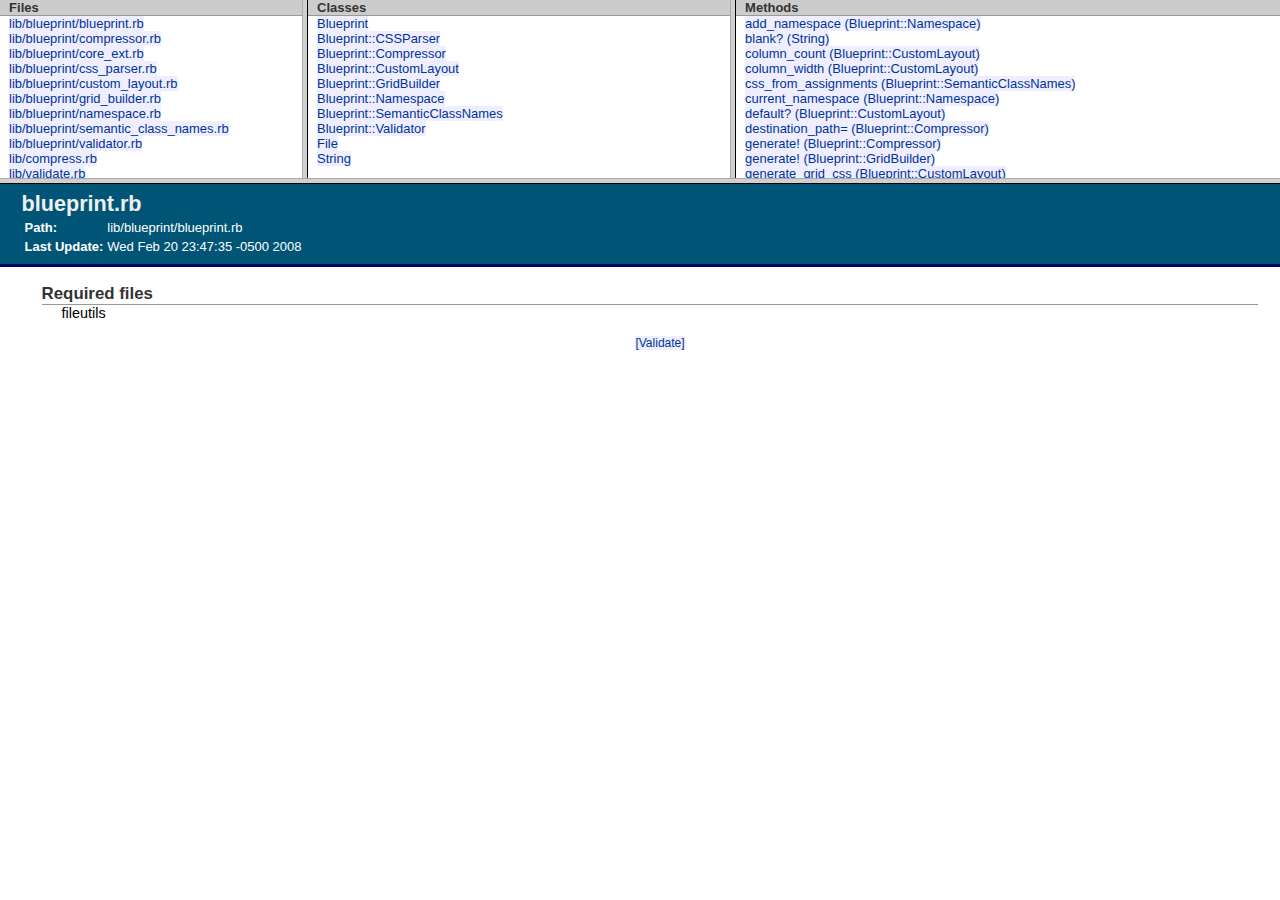
<file: lib/blueprint/doc/index.html>
<?xml version="1.0" encoding="iso-8859-1"?>
<!DOCTYPE html 
     PUBLIC "-//W3C//DTD XHTML 1.0 Frameset//EN"
     "http://www.w3.org/TR/xhtml1/DTD/xhtml1-frameset.dtd">

<!--

    RDoc Documentation

  -->
<html xmlns="http://www.w3.org/1999/xhtml" xml:lang="en" lang="en">
<head>
  <title>RDoc Documentation</title>
  <meta http-equiv="Content-Type" content="text/html; charset=iso-8859-1" />
</head>
<frameset rows="20%, 80%">
    <frameset cols="25%,35%,45%">
        <frame src="fr_file_index.html"   title="Files" name="Files" />
        <frame src="fr_class_index.html"  name="Classes" />
        <frame src="fr_method_index.html" name="Methods" />
    </frameset>
    <frame src="files/lib/blueprint/blueprint_rb.html" name="docwin" />
</frameset>
</html>
</file>
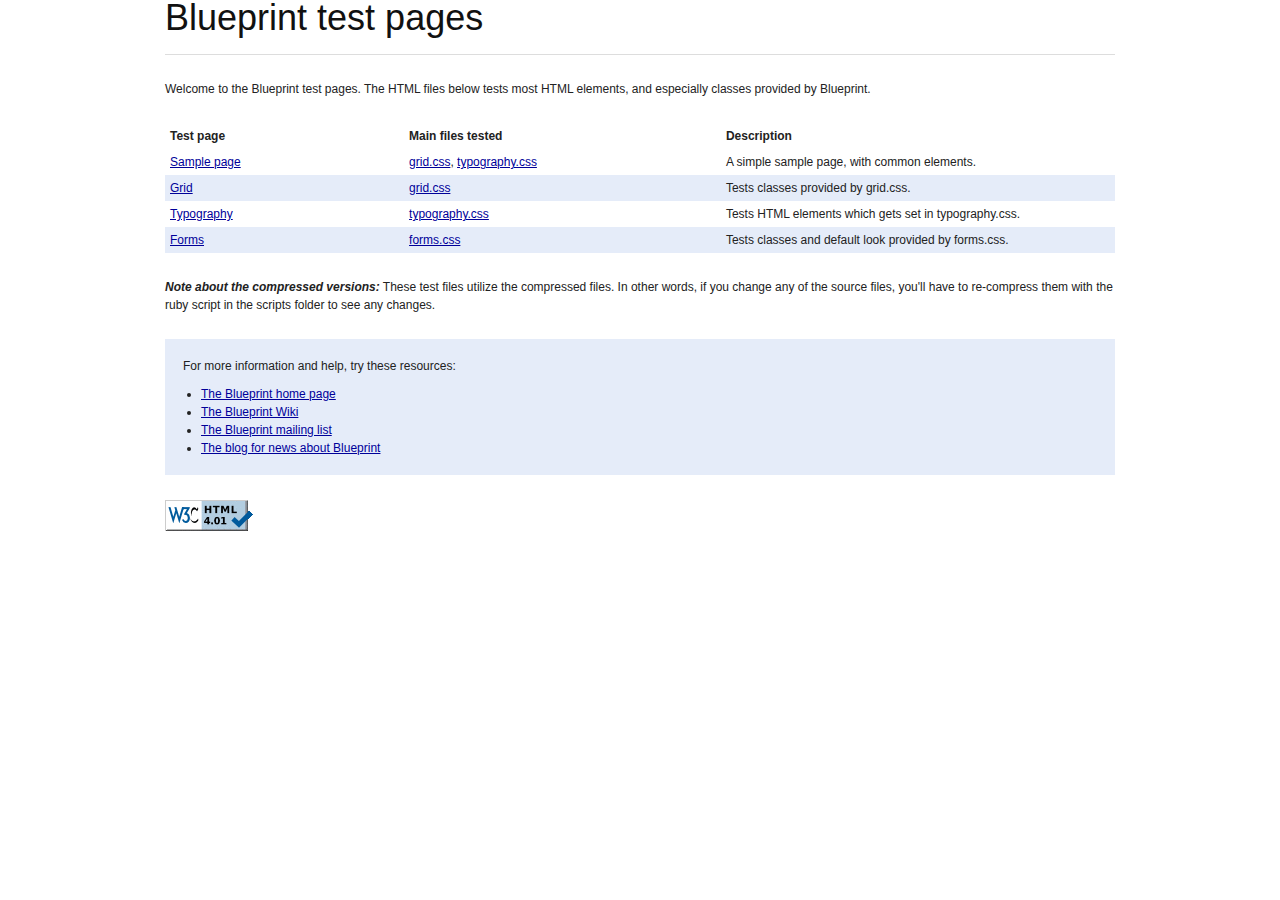
<file: lib/blueprint/tests/index.html>
<!DOCTYPE html PUBLIC "-//W3C//DTD HTML 4.01//EN"
   "http://www.w3.org/TR/html4/strict.dtd">

<html lang="en">
<head>
  <meta http-equiv="Content-Type" content="text/html; charset=utf-8">
  <title>Blueprint test pages</title>

  <!-- Framework CSS -->
  <link rel="stylesheet" href="../blueprint/screen.css" type="text/css" media="screen, projection">
  <link rel="stylesheet" href="../blueprint/print.css" type="text/css" media="print">
  <!--[if IE]><link rel="stylesheet" href="../blueprint/ie.css" type="text/css" media="screen, projection"><![endif]-->
	<style type="text/css" media="screen">
		p, table, hr, .box { margin-bottom:25px; }
		.box p { margin-bottom:10px; }
	</style>
</head>
<body>

  <div class="container">  
    <h1>Blueprint test pages</h1>
    <hr>
    
    <p>Welcome to the Blueprint test pages. The HTML files below tests most HTML elements, and especially classes provided
      by&nbsp;Blueprint.</p>
  
    <table border="0" cellspacing="0" cellpadding="0">
      <tr>
        <th class="span-6">Test page</th>
        <th class="span-8">Main files tested</th>
        <th class="span-10">Description</th>
      </tr>
      <tr>
        <td><a href="parts/sample.html">Sample page</a></td>
				<td>
					<a href="../blueprint/src/grid.css">grid.css</a>, 
					<a href="../blueprint/src/typography.css">typography.css</a>
				</td>
        <td>A simple sample page, with common elements.</td>
      </tr>
      <tr class="even">
        <td><a href="parts/grid.html">Grid</a></td>
				<td>
					<a href="../blueprint/src/grid.css">grid.css</a>
				</td>
        <td>Tests classes provided by grid.css.</td>
      </tr>
      <tr>
        <td><a href="parts/elements.html">Typography</a></td>
				<td>
					<a href="../blueprint/src/typography.css">typography.css</a>
				</td>
        <td>Tests HTML elements which gets set in typography.css.</td>
      </tr>
      <tr class="even">
        <td><a href="parts/forms.html">Forms</a></td>
				<td>
					<a href="../blueprint/src/forms.css">forms.css</a>
				</td>
        <td>Tests classes and default look provided by forms.css.</td>
      </tr>
    </table>
    
    <p><em><strong>Note about the compressed versions:</strong></em>
       These test files utilize the compressed files. In other words, if you change any of the source files,
       you'll have to re-compress them with the ruby script in the scripts folder to see any&nbsp;changes.</p>
    
    <div class="box">
      <p>For more information and help, try these resources:</p>
      <ul class="bottom">
        <li><a href="http://blueprintcss.org">The Blueprint home page</a></li>
        <li><a href="http://github.com/joshuaclayton/blueprint-css/wikis/home">The Blueprint Wiki</a></li>
        <li><a href="http://groups.google.com/group/blueprintcss">The Blueprint mailing list</a></li>
        <li><a href="http://christianmontoya.com">The blog for news about Blueprint</a></li>
      </ul>
    </div>

    <p><a href="http://validator.w3.org/check?uri=referer">
    <img src="parts/valid.png" alt="Valid HTML 4.01 Strict" height="31" width="88" class="top"></a></p>
    
  </div>
</body>
</html>
</file>
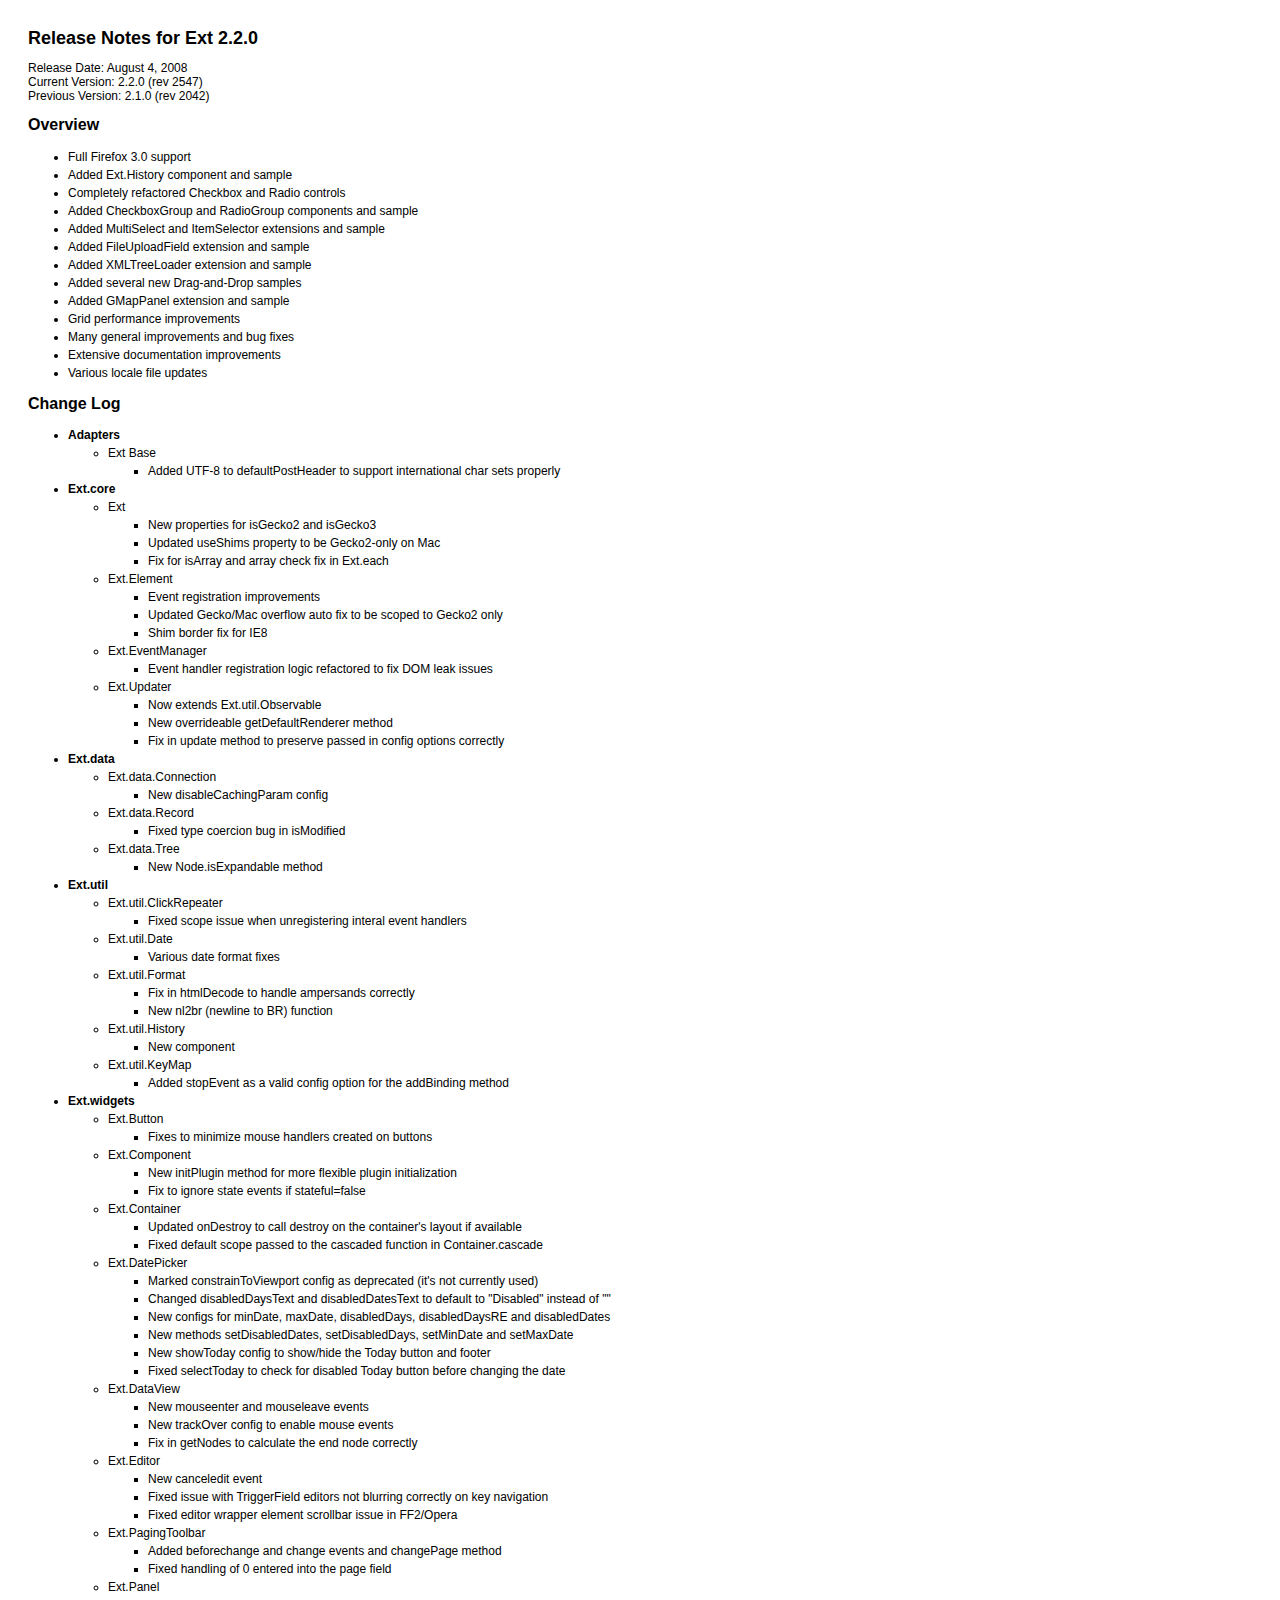
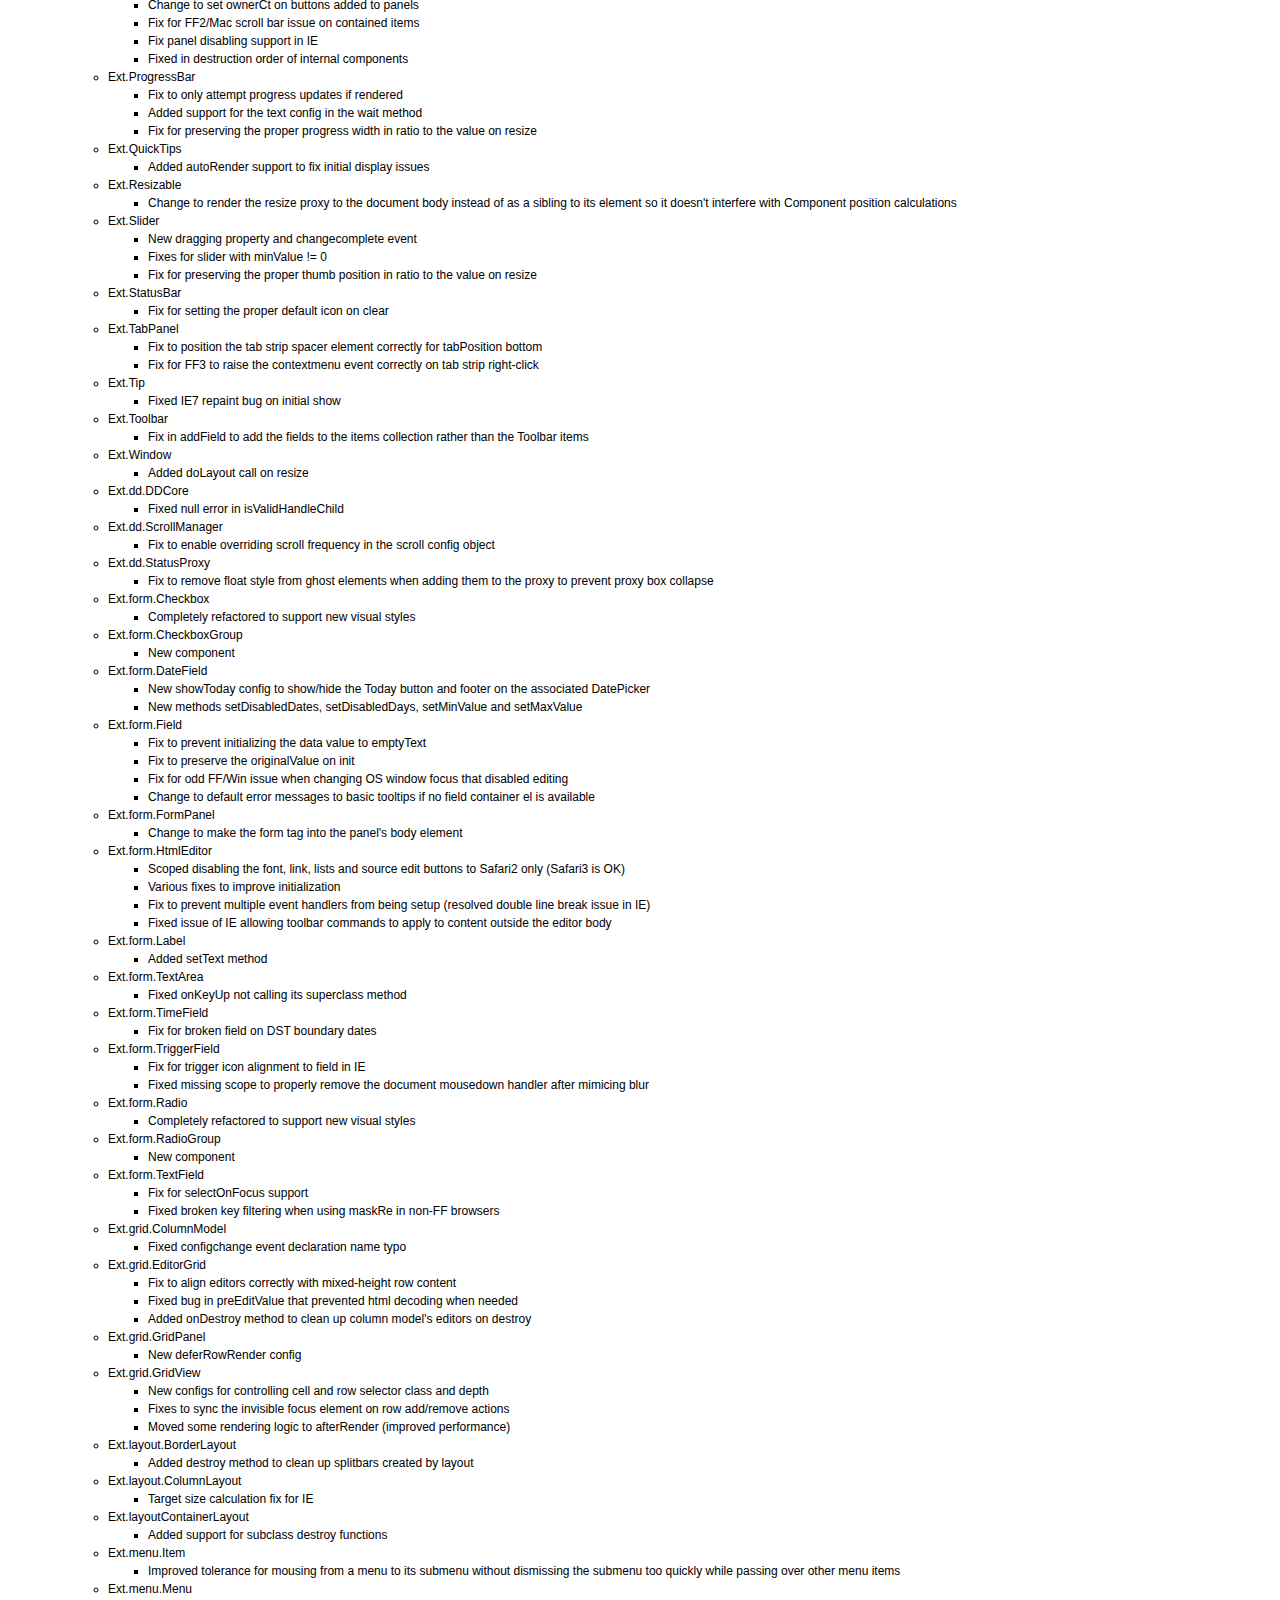
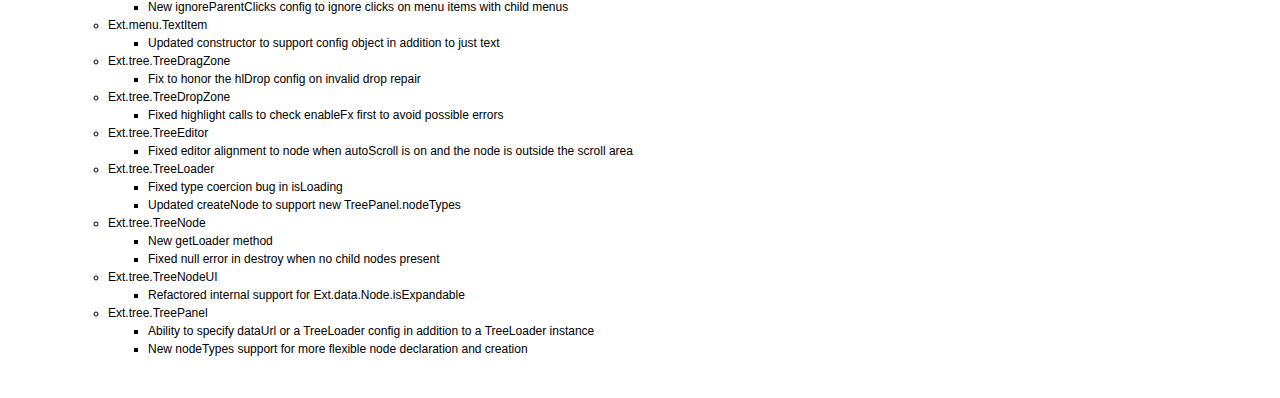
<file: lib/ext/CHANGES.html>
<html>
<head>
	<title>Ext Release Notes for 2.2.0</title>
	<style>
		* {
			font-family: 'helvetica', tahoma, verdana, sans-serif;
			font-size: 12px;
		}
		body { padding: 20px; }
		h1 { font-size: 18px; }
		h2 { font-size: 16px; }
		h3 { font-size: 14px; }
		li { padding: 2px 0; }
	</style>
</head>

<body>

<h1>Release Notes for Ext 2.2.0</h1>

<p>
	Release Date: August 4, 2008<br/>
	Current Version: 2.2.0 (rev 2547) <br/>
	Previous Version: 2.1.0 (rev 2042)
</p>

<h2>Overview</h2>
<ul>
	<li>Full Firefox 3.0 support</li>
	<li>Added Ext.History component and sample</li>
	<li>Completely refactored Checkbox and Radio controls</li>
	<li>Added CheckboxGroup and RadioGroup components and sample</li>
	<li>Added MultiSelect and ItemSelector extensions and sample</li>
	<li>Added FileUploadField extension and sample</li>
	<li>Added XMLTreeLoader extension and sample</li>
	<li>Added several new Drag-and-Drop samples</li>
	<li>Added GMapPanel extension and sample</li>
	<li>Grid performance improvements</li>
	<li>Many general improvements and bug fixes</li>
	<li>Extensive documentation improvements</li>
	<li>Various locale file updates</li>
</ul>

<h2>Change Log</h2>
<ul>
	<li><strong>Adapters</strong></li>
	<ul>
		<li>Ext Base</li>
		<ul>
			<li>Added UTF-8 to defaultPostHeader to support international char sets properly</li>
		</ul>
	</ul>

	<li><strong>Ext.core</strong></li>
	<ul>
		<li>Ext</li>
		<ul>
			<li>New properties for isGecko2 and isGecko3</li>
			<li>Updated useShims property to be Gecko2-only on Mac</li>
			<li>Fix for isArray and array check fix in Ext.each</li>
		</ul>
		<li>Ext.Element</li>
		<ul>
			<li>Event registration improvements</li>
			<li>Updated Gecko/Mac overflow auto fix to be scoped to Gecko2 only</li>
			<li>Shim border fix for IE8</li>
		</ul>
		<li>Ext.EventManager</li>
		<ul>
			<li>Event handler registration logic refactored to fix DOM leak issues</li>
		</ul>
		<li>Ext.Updater</li>
		<ul>
			<li>Now extends Ext.util.Observable</li>
			<li>New overrideable getDefaultRenderer method</li>
			<li>Fix in update method to preserve passed in config options correctly</li>
		</ul>
	</ul>

	<li><strong>Ext.data</strong></li>
	<ul>
		<li>Ext.data.Connection</li>
		<ul>
			<li>New disableCachingParam config</li>
		</ul>
		<li>Ext.data.Record</li>
		<ul>
			<li>Fixed type coercion bug in isModified</li>
		</ul>
		<li>Ext.data.Tree</li>
		<ul>
			<li>New Node.isExpandable method</li>
		</ul>
	</ul>

	<li><strong>Ext.util</strong></li>
	<ul>
		<li>Ext.util.ClickRepeater</li>
		<ul>
			<li>Fixed scope issue when unregistering interal event handlers</li>
		</ul>
		<li>Ext.util.Date</li>
		<ul>
			<li>Various date format fixes</li>
		</ul>
		<li>Ext.util.Format</li>
		<ul>
			<li>Fix in htmlDecode to handle ampersands correctly</li>
			<li>New nl2br (newline to BR) function</li>
		</ul>
		<li>Ext.util.History</li>
		<ul>
			<li>New component</li>
		</ul>
		<li>Ext.util.KeyMap</li>
		<ul>
			<li>Added stopEvent as a valid config option for the addBinding method</li>
		</ul>
	</ul>

	<li><strong>Ext.widgets</strong></li>
	<ul>
		<li>Ext.Button</li>
		<ul>
			<li>Fixes to minimize mouse handlers created on buttons</li>
		</ul>
		<li>Ext.Component</li>
		<ul>
			<li>New initPlugin method for more flexible plugin initialization</li>
			<li>Fix to ignore state events if stateful=false</li>
		</ul>
		<li>Ext.Container</li>
		<ul>
			<li>Updated onDestroy to call destroy on the container's layout if available</li>
			<li>Fixed default scope passed to the cascaded function in Container.cascade</li>
		</ul>
		<li>Ext.DatePicker</li>
		<ul>
			<li>Marked constrainToViewport config as deprecated (it's not currently used)</li>
			<li>Changed disabledDaysText and disabledDatesText to default to "Disabled" instead of ""</li>
			<li>New configs for minDate, maxDate, disabledDays, disabledDaysRE and disabledDates</li>
			<li>New methods setDisabledDates, setDisabledDays, setMinDate and setMaxDate</li>
			<li>New showToday config to show/hide the Today button and footer</li>
			<li>Fixed selectToday to check for disabled Today button before changing the date</li>
		</ul>
		<li>Ext.DataView</li>
		<ul>
			<li>New mouseenter and mouseleave events</li>
			<li>New trackOver config to enable mouse events</li>
			<li>Fix in getNodes to calculate the end node correctly</li>
		</ul>
		<li>Ext.Editor</li>
		<ul>
			<li>New canceledit event</li>
			<li>Fixed issue with TriggerField editors not blurring correctly on key navigation</li>
			<li>Fixed editor wrapper element scrollbar issue in FF2/Opera</li>
		</ul>
		<li>Ext.PagingToolbar</li>
		<ul>
			<li>Added beforechange and change events and changePage method</li>
			<li>Fixed handling of 0 entered into the page field</li>
		</ul>
		<li>Ext.Panel</li>
		<ul>
			<li>Change to set ownerCt on buttons added to panels</li>
			<li>Fix for FF2/Mac scroll bar issue on contained items</li>
			<li>Fix panel disabling support in IE</li>
			<li>Fixed in destruction order of internal components</li>
		</ul>
		<li>Ext.ProgressBar</li>
		<ul>
			<li>Fix to only attempt progress updates if rendered</li>
			<li>Added support for the text config in the wait method</li>
			<li>Fix for preserving the proper progress width in ratio to the value on resize</li>
		</ul>
		<li>Ext.QuickTips</li>
		<ul>
			<li>Added autoRender support to fix initial display issues</li>
		</ul>
		<li>Ext.Resizable</li>
		<ul>
			<li>Change to render the resize proxy to the document body instead of as a sibling to its element so it doesn't interfere with Component position calculations</li>
		</ul>
		<li>Ext.Slider</li>
		<ul>
			<li>New dragging property and changecomplete event</li>
			<li>Fixes for slider with minValue != 0</li>
			<li>Fix for preserving the proper thumb position in ratio to the value on resize</li>
		</ul>
		<li>Ext.StatusBar</li>
		<ul>
			<li>Fix for setting the proper default icon on clear</li>
		</ul>
		<li>Ext.TabPanel</li>
		<ul>
			<li>Fix to position the tab strip spacer element correctly for tabPosition bottom</li>
			<li>Fix for FF3 to raise the contextmenu event correctly on tab strip right-click</li>
		</ul>
		<li>Ext.Tip</li>
		<ul>
			<li>Fixed IE7 repaint bug on initial show</li>
		</ul>
		<li>Ext.Toolbar</li>
		<ul>
			<li>Fix in addField to add the fields to the items collection rather than the Toolbar items</li>
		</ul>
		<li>Ext.Window</li>
		<ul>
			<li>Added doLayout call on resize</li>
		</ul>
		<li>Ext.dd.DDCore</li>
		<ul>
			<li>Fixed null error in isValidHandleChild</li>
		</ul>
		<li>Ext.dd.ScrollManager</li>
		<ul>
			<li>Fix to enable overriding scroll frequency in the scroll config object</li>
		</ul>
		<li>Ext.dd.StatusProxy</li>
		<ul>
			<li>Fix to remove float style from ghost elements when adding them to the proxy to prevent proxy box collapse</li>
		</ul>
		<li>Ext.form.Checkbox</li>
		<ul>
			<li>Completely refactored to support new visual styles</li>
		</ul>
		<li>Ext.form.CheckboxGroup</li>
		<ul>
			<li>New component</li>
		</ul>
		<li>Ext.form.DateField</li>
		<ul>
			<li>New showToday config to show/hide the Today button and footer on the associated DatePicker</li>
			<li>New methods setDisabledDates, setDisabledDays, setMinValue and setMaxValue</li>
		</ul>
		<li>Ext.form.Field</li>
		<ul>
			<li>Fix to prevent initializing the data value to emptyText</li>
			<li>Fix to preserve the originalValue on init</li>
			<li>Fix for odd FF/Win issue when changing OS window focus that disabled editing</li>
			<li>Change to default error messages to basic tooltips if no field container el is available</li>
		</ul>
		<li>Ext.form.FormPanel</li>
		<ul>
			<li>Change to make the form tag into the panel's body element</li>
		</ul>
		<li>Ext.form.HtmlEditor</li>
		<ul>
			<li>Scoped disabling the font, link, lists and source edit buttons to Safari2 only (Safari3 is OK)</li>
			<li>Various fixes to improve initialization</li>
			<li>Fix to prevent multiple event handlers from being setup (resolved double line break issue in IE)</li>
			<li>Fixed issue of IE allowing toolbar commands to apply to content outside the editor body</li>
		</ul>
		<li>Ext.form.Label</li>
		<ul>
			<li>Added setText method</li>
		</ul>
		<li>Ext.form.TextArea</li>
		<ul>
			<li>Fixed onKeyUp not calling its superclass method</li>
		</ul>
		<li>Ext.form.TimeField</li>
		<ul>
			<li>Fix for broken field on DST boundary dates</li>
		</ul>
		<li>Ext.form.TriggerField</li>
		<ul>
			<li>Fix for trigger icon alignment to field in IE</li>
			<li>Fixed missing scope to properly remove the document mousedown handler after mimicing blur</li>
		</ul>
		<li>Ext.form.Radio</li>
		<ul>
			<li>Completely refactored to support new visual styles</li>
		</ul>
		<li>Ext.form.RadioGroup</li>
		<ul>
			<li>New component</li>
		</ul>
		<li>Ext.form.TextField</li>
		<ul>
			<li>Fix for selectOnFocus support</li>
			<li>Fixed broken key filtering when using maskRe in non-FF browsers</li>
		</ul>
		<li>Ext.grid.ColumnModel</li>
		<ul>
			<li>Fixed configchange event declaration name typo</li>
		</ul>
		<li>Ext.grid.EditorGrid</li>
		<ul>
			<li>Fix to align editors correctly with mixed-height row content</li>
			<li>Fixed bug in preEditValue that prevented html decoding when needed</li>
			<li>Added onDestroy method to clean up column model's editors on destroy</li>
		</ul>
		<li>Ext.grid.GridPanel</li>
		<ul>
			<li>New deferRowRender config</li>
		</ul>
		<li>Ext.grid.GridView</li>
		<ul>
			<li>New configs for controlling cell and row selector class and depth</li>
			<li>Fixes to sync the invisible focus element on row add/remove actions</li>
			<li>Moved some rendering logic to afterRender (improved performance)</li>
		</ul>
		<li>Ext.layout.BorderLayout</li>
		<ul>
			<li>Added destroy method to clean up splitbars created by layout</li>
		</ul>
		<li>Ext.layout.ColumnLayout</li>
		<ul>
			<li>Target size calculation fix for IE</li>
		</ul>
		<li>Ext.layoutContainerLayout</li>
		<ul>
			<li>Added support for subclass destroy functions</li>
		</ul>
		<li>Ext.menu.Item</li>
		<ul>
			<li>Improved tolerance for mousing from a menu to its submenu without dismissing the submenu too quickly while passing over other menu items</li>
		</ul>
		<li>Ext.menu.Menu</li>
		<ul>
			<li>New ignoreParentClicks config to ignore clicks on menu items with child menus</li>
		</ul>
		<li>Ext.menu.TextItem</li>
		<ul>
			<li>Updated constructor to support config object in addition to just text</li>
		</ul>
		<li>Ext.tree.TreeDragZone</li>
		<ul>
			<li>Fix to honor the hlDrop config on invalid drop repair</li>
		</ul>
		<li>Ext.tree.TreeDropZone</li>
		<ul>
			<li>Fixed highlight calls to check enableFx first to avoid possible errors</li>
		</ul>
		<li>Ext.tree.TreeEditor</li>
		<ul>
			<li>Fixed editor alignment to node when autoScroll is on and the node is outside the scroll area</li>
		</ul>
		<li>Ext.tree.TreeLoader</li>
		<ul>
			<li>Fixed type coercion bug in isLoading</li>
			<li>Updated createNode to support new TreePanel.nodeTypes</li>
		</ul>
		<li>Ext.tree.TreeNode</li>
		<ul>
			<li>New getLoader method</li>
			<li>Fixed null error in destroy when no child nodes present</li>
		</ul>
		<li>Ext.tree.TreeNodeUI</li>
		<ul>
			<li>Refactored internal support for Ext.data.Node.isExpandable</li>
		</ul>
		<li>Ext.tree.TreePanel</li>
		<ul>
			<li>Ability to specify dataUrl or a TreeLoader config in addition to a TreeLoader instance</li>
			<li>New nodeTypes support for more flexible node declaration and creation</li>
		</ul>
	</ul>

</ul>
</body>
</html>
</file>
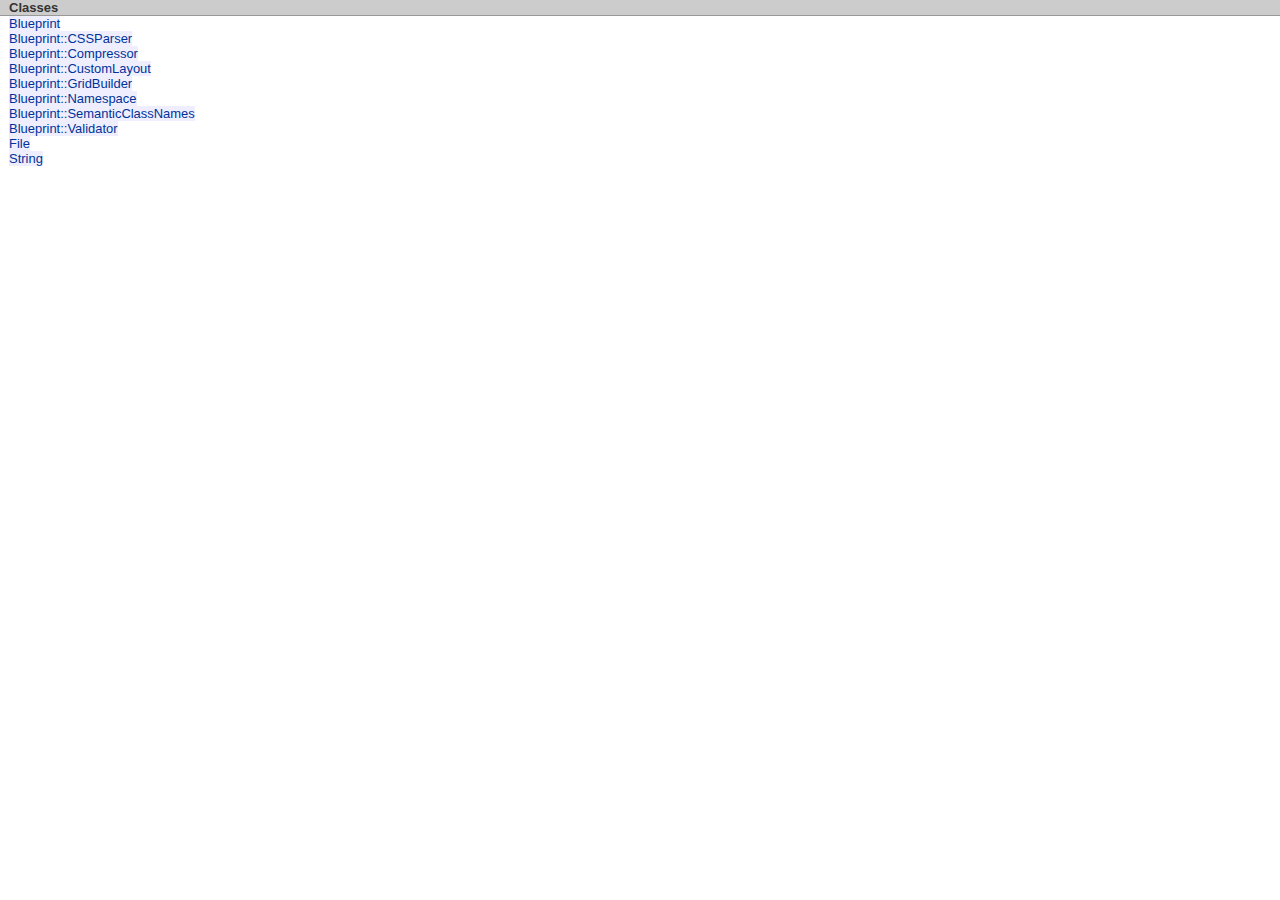
<file: lib/blueprint/doc/fr_class_index.html>
<?xml version="1.0" encoding="iso-8859-1"?>
<!DOCTYPE html 
     PUBLIC "-//W3C//DTD XHTML 1.0 Transitional//EN"
     "http://www.w3.org/TR/xhtml1/DTD/xhtml1-transitional.dtd">

<!--

    Classes

  -->
<html xmlns="http://www.w3.org/1999/xhtml" xml:lang="en" lang="en">
<head>
  <title>Classes</title>
  <meta http-equiv="Content-Type" content="text/html; charset=iso-8859-1" />
  <link rel="stylesheet" href="rdoc-style.css" type="text/css" />
  <base target="docwin" />
</head>
<body>
<div id="index">
  <h1 class="section-bar">Classes</h1>
  <div id="index-entries">
    <a href="classes/Blueprint.html">Blueprint</a><br />
    <a href="classes/Blueprint/CSSParser.html">Blueprint::CSSParser</a><br />
    <a href="classes/Blueprint/Compressor.html">Blueprint::Compressor</a><br />
    <a href="classes/Blueprint/CustomLayout.html">Blueprint::CustomLayout</a><br />
    <a href="classes/Blueprint/GridBuilder.html">Blueprint::GridBuilder</a><br />
    <a href="classes/Blueprint/Namespace.html">Blueprint::Namespace</a><br />
    <a href="classes/Blueprint/SemanticClassNames.html">Blueprint::SemanticClassNames</a><br />
    <a href="classes/Blueprint/Validator.html">Blueprint::Validator</a><br />
    <a href="classes/File.html">File</a><br />
    <a href="classes/String.html">String</a><br />
  </div>
</div>
</body>
</html>
</file>
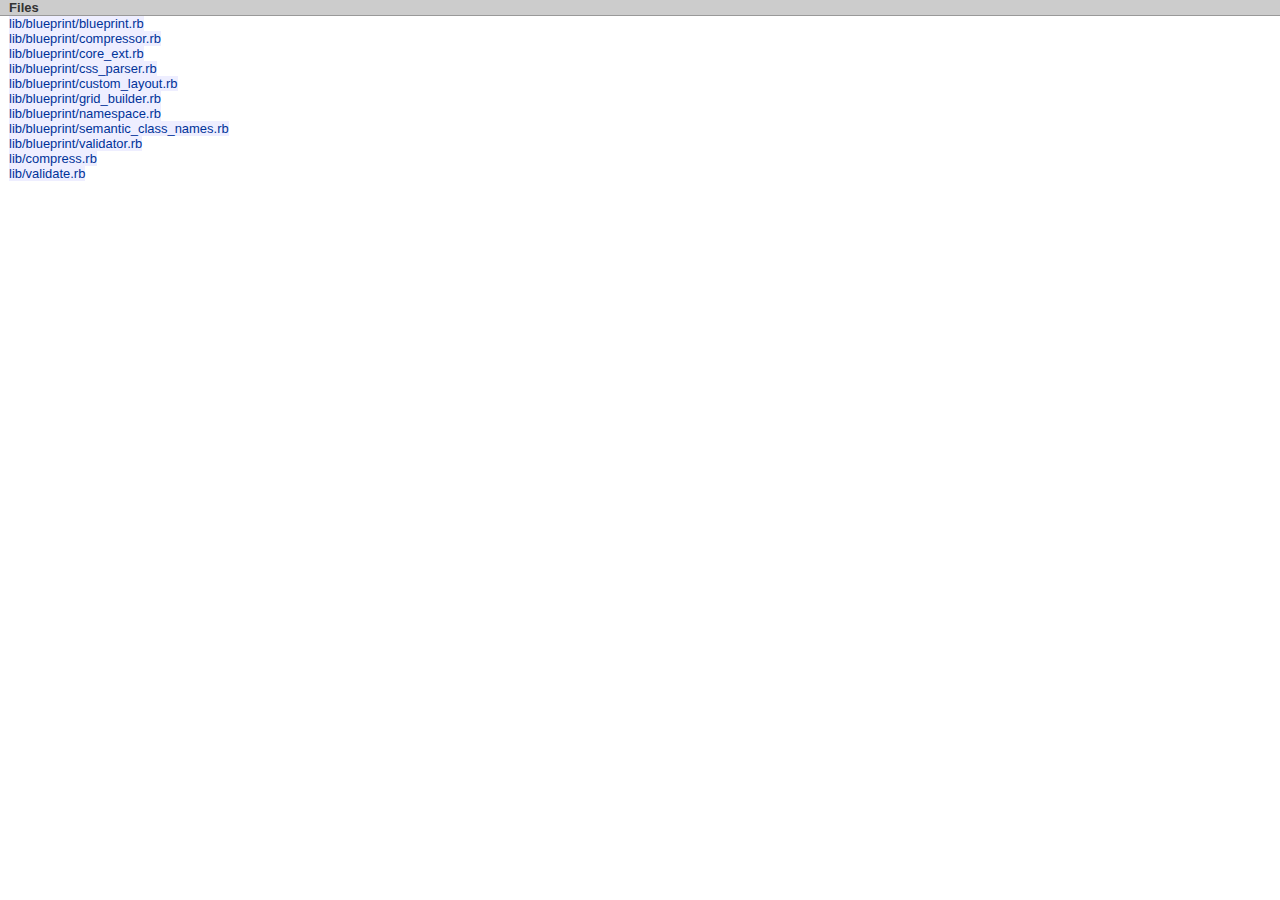
<file: lib/blueprint/doc/fr_file_index.html>
<?xml version="1.0" encoding="iso-8859-1"?>
<!DOCTYPE html 
     PUBLIC "-//W3C//DTD XHTML 1.0 Transitional//EN"
     "http://www.w3.org/TR/xhtml1/DTD/xhtml1-transitional.dtd">

<!--

    Files

  -->
<html xmlns="http://www.w3.org/1999/xhtml" xml:lang="en" lang="en">
<head>
  <title>Files</title>
  <meta http-equiv="Content-Type" content="text/html; charset=iso-8859-1" />
  <link rel="stylesheet" href="rdoc-style.css" type="text/css" />
  <base target="docwin" />
</head>
<body>
<div id="index">
  <h1 class="section-bar">Files</h1>
  <div id="index-entries">
    <a href="files/lib/blueprint/blueprint_rb.html">lib/blueprint/blueprint.rb</a><br />
    <a href="files/lib/blueprint/compressor_rb.html">lib/blueprint/compressor.rb</a><br />
    <a href="files/lib/blueprint/core_ext_rb.html">lib/blueprint/core_ext.rb</a><br />
    <a href="files/lib/blueprint/css_parser_rb.html">lib/blueprint/css_parser.rb</a><br />
    <a href="files/lib/blueprint/custom_layout_rb.html">lib/blueprint/custom_layout.rb</a><br />
    <a href="files/lib/blueprint/grid_builder_rb.html">lib/blueprint/grid_builder.rb</a><br />
    <a href="files/lib/blueprint/namespace_rb.html">lib/blueprint/namespace.rb</a><br />
    <a href="files/lib/blueprint/semantic_class_names_rb.html">lib/blueprint/semantic_class_names.rb</a><br />
    <a href="files/lib/blueprint/validator_rb.html">lib/blueprint/validator.rb</a><br />
    <a href="files/lib/compress_rb.html">lib/compress.rb</a><br />
    <a href="files/lib/validate_rb.html">lib/validate.rb</a><br />
  </div>
</div>
</body>
</html>
</file>
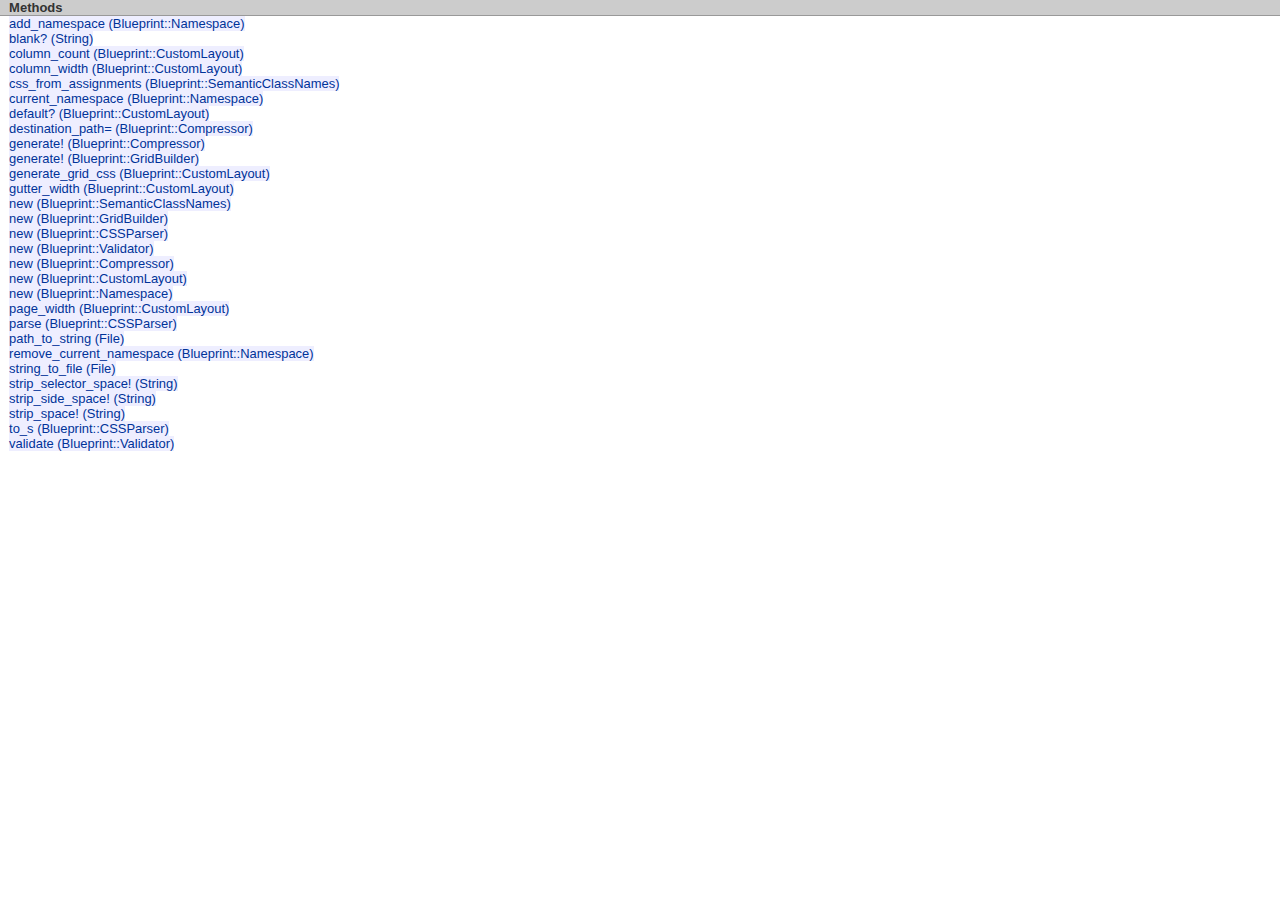
<file: lib/blueprint/doc/fr_method_index.html>
<?xml version="1.0" encoding="iso-8859-1"?>
<!DOCTYPE html 
     PUBLIC "-//W3C//DTD XHTML 1.0 Transitional//EN"
     "http://www.w3.org/TR/xhtml1/DTD/xhtml1-transitional.dtd">

<!--

    Methods

  -->
<html xmlns="http://www.w3.org/1999/xhtml" xml:lang="en" lang="en">
<head>
  <title>Methods</title>
  <meta http-equiv="Content-Type" content="text/html; charset=iso-8859-1" />
  <link rel="stylesheet" href="rdoc-style.css" type="text/css" />
  <base target="docwin" />
</head>
<body>
<div id="index">
  <h1 class="section-bar">Methods</h1>
  <div id="index-entries">
    <a href="classes/Blueprint/Namespace.html#M000017">add_namespace (Blueprint::Namespace)</a><br />
    <a href="classes/String.html#M000003">blank? (String)</a><br />
    <a href="classes/Blueprint/CustomLayout.html#M000020">column_count (Blueprint::CustomLayout)</a><br />
    <a href="classes/Blueprint/CustomLayout.html#M000021">column_width (Blueprint::CustomLayout)</a><br />
    <a href="classes/Blueprint/SemanticClassNames.html#M000010">css_from_assignments (Blueprint::SemanticClassNames)</a><br />
    <a href="classes/Blueprint/Namespace.html#M000019">current_namespace (Blueprint::Namespace)</a><br />
    <a href="classes/Blueprint/CustomLayout.html#M000025">default? (Blueprint::CustomLayout)</a><br />
    <a href="classes/Blueprint/Compressor.html#M000027">destination_path= (Blueprint::Compressor)</a><br />
    <a href="classes/Blueprint/Compressor.html#M000029">generate! (Blueprint::Compressor)</a><br />
    <a href="classes/Blueprint/GridBuilder.html#M000015">generate! (Blueprint::GridBuilder)</a><br />
    <a href="classes/Blueprint/CustomLayout.html#M000026">generate_grid_css (Blueprint::CustomLayout)</a><br />
    <a href="classes/Blueprint/CustomLayout.html#M000022">gutter_width (Blueprint::CustomLayout)</a><br />
    <a href="classes/Blueprint/SemanticClassNames.html#M000009">new (Blueprint::SemanticClassNames)</a><br />
    <a href="classes/Blueprint/GridBuilder.html#M000014">new (Blueprint::GridBuilder)</a><br />
    <a href="classes/Blueprint/CSSParser.html#M000011">new (Blueprint::CSSParser)</a><br />
    <a href="classes/Blueprint/Validator.html#M000007">new (Blueprint::Validator)</a><br />
    <a href="classes/Blueprint/Compressor.html#M000028">new (Blueprint::Compressor)</a><br />
    <a href="classes/Blueprint/CustomLayout.html#M000024">new (Blueprint::CustomLayout)</a><br />
    <a href="classes/Blueprint/Namespace.html#M000016">new (Blueprint::Namespace)</a><br />
    <a href="classes/Blueprint/CustomLayout.html#M000023">page_width (Blueprint::CustomLayout)</a><br />
    <a href="classes/Blueprint/CSSParser.html#M000013">parse (Blueprint::CSSParser)</a><br />
    <a href="classes/File.html#M000001">path_to_string (File)</a><br />
    <a href="classes/Blueprint/Namespace.html#M000018">remove_current_namespace (Blueprint::Namespace)</a><br />
    <a href="classes/File.html#M000002">string_to_file (File)</a><br />
    <a href="classes/String.html#M000005">strip_selector_space! (String)</a><br />
    <a href="classes/String.html#M000006">strip_side_space! (String)</a><br />
    <a href="classes/String.html#M000004">strip_space! (String)</a><br />
    <a href="classes/Blueprint/CSSParser.html#M000012">to_s (Blueprint::CSSParser)</a><br />
    <a href="classes/Blueprint/Validator.html#M000008">validate (Blueprint::Validator)</a><br />
  </div>
</div>
</body>
</html>
</file>
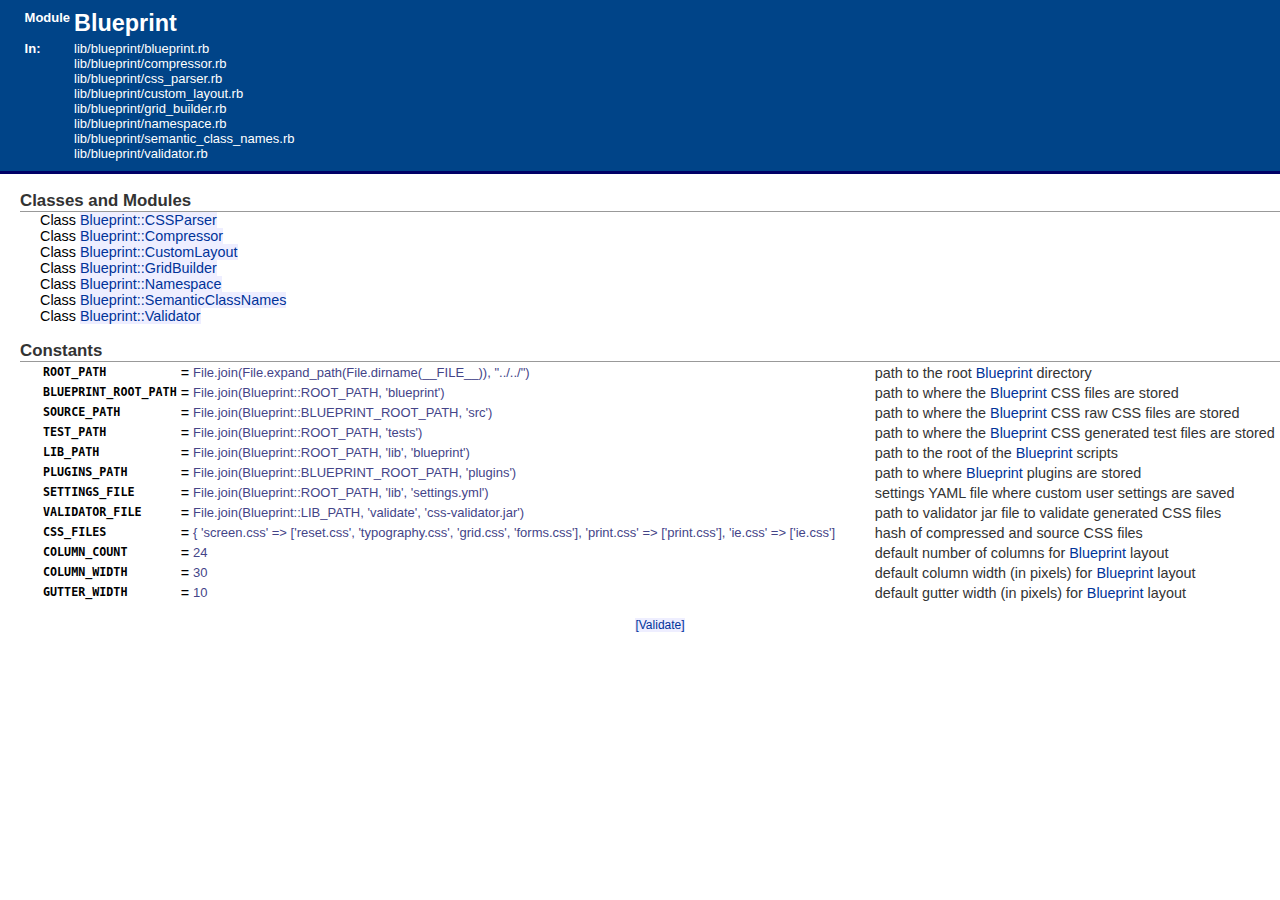
<file: lib/blueprint/doc/classes/Blueprint.html>
<?xml version="1.0" encoding="iso-8859-1"?>
<!DOCTYPE html 
     PUBLIC "-//W3C//DTD XHTML 1.0 Transitional//EN"
     "http://www.w3.org/TR/xhtml1/DTD/xhtml1-transitional.dtd">

<html xmlns="http://www.w3.org/1999/xhtml" xml:lang="en" lang="en">
<head>
  <title>Module: Blueprint</title>
  <meta http-equiv="Content-Type" content="text/html; charset=iso-8859-1" />
  <meta http-equiv="Content-Script-Type" content="text/javascript" />
  <link rel="stylesheet" href=".././rdoc-style.css" type="text/css" media="screen" />
  <script type="text/javascript">
  // <![CDATA[

  function popupCode( url ) {
    window.open(url, "Code", "resizable=yes,scrollbars=yes,toolbar=no,status=no,height=150,width=400")
  }

  function toggleCode( id ) {
    if ( document.getElementById )
      elem = document.getElementById( id );
    else if ( document.all )
      elem = eval( "document.all." + id );
    else
      return false;

    elemStyle = elem.style;
    
    if ( elemStyle.display != "block" ) {
      elemStyle.display = "block"
    } else {
      elemStyle.display = "none"
    }

    return true;
  }
  
  // Make codeblocks hidden by default
  document.writeln( "<style type=\"text/css\">div.method-source-code { display: none }</style>" )
  
  // ]]>
  </script>

</head>
<body>



    <div id="classHeader">
        <table class="header-table">
        <tr class="top-aligned-row">
          <td><strong>Module</strong></td>
          <td class="class-name-in-header">Blueprint</td>
        </tr>
        <tr class="top-aligned-row">
            <td><strong>In:</strong></td>
            <td>
                <a href="../files/lib/blueprint/blueprint_rb.html">
                lib/blueprint/blueprint.rb
                </a>
        <br />
                <a href="../files/lib/blueprint/compressor_rb.html">
                lib/blueprint/compressor.rb
                </a>
        <br />
                <a href="../files/lib/blueprint/css_parser_rb.html">
                lib/blueprint/css_parser.rb
                </a>
        <br />
                <a href="../files/lib/blueprint/custom_layout_rb.html">
                lib/blueprint/custom_layout.rb
                </a>
        <br />
                <a href="../files/lib/blueprint/grid_builder_rb.html">
                lib/blueprint/grid_builder.rb
                </a>
        <br />
                <a href="../files/lib/blueprint/namespace_rb.html">
                lib/blueprint/namespace.rb
                </a>
        <br />
                <a href="../files/lib/blueprint/semantic_class_names_rb.html">
                lib/blueprint/semantic_class_names.rb
                </a>
        <br />
                <a href="../files/lib/blueprint/validator_rb.html">
                lib/blueprint/validator.rb
                </a>
        <br />
            </td>
        </tr>

        </table>
    </div>
  <!-- banner header -->

  <div id="bodyContent">



  <div id="contextContent">



   </div>


  </div>


    <!-- if includes -->

    <div id="section">

    <div id="class-list">
      <h3 class="section-bar">Classes and Modules</h3>

      Class <a href="Blueprint/CSSParser.html" class="link">Blueprint::CSSParser</a><br />
Class <a href="Blueprint/Compressor.html" class="link">Blueprint::Compressor</a><br />
Class <a href="Blueprint/CustomLayout.html" class="link">Blueprint::CustomLayout</a><br />
Class <a href="Blueprint/GridBuilder.html" class="link">Blueprint::GridBuilder</a><br />
Class <a href="Blueprint/Namespace.html" class="link">Blueprint::Namespace</a><br />
Class <a href="Blueprint/SemanticClassNames.html" class="link">Blueprint::SemanticClassNames</a><br />
Class <a href="Blueprint/Validator.html" class="link">Blueprint::Validator</a><br />

    </div>

    <div id="constants-list">
      <h3 class="section-bar">Constants</h3>

      <div class="name-list">
        <table summary="Constants">
        <tr class="top-aligned-row context-row">
          <td class="context-item-name">ROOT_PATH</td>
          <td>=</td>
          <td class="context-item-value">File.join(File.expand_path(File.dirname(__FILE__)), &quot;../../&quot;)</td>
          <td width="3em">&nbsp;</td>
          <td class="context-item-desc">
path to the root <a href="Blueprint.html">Blueprint</a> directory

</td>
        </tr>
        <tr class="top-aligned-row context-row">
          <td class="context-item-name">BLUEPRINT_ROOT_PATH</td>
          <td>=</td>
          <td class="context-item-value">File.join(Blueprint::ROOT_PATH, 'blueprint')</td>
          <td width="3em">&nbsp;</td>
          <td class="context-item-desc">
path to where the <a href="Blueprint.html">Blueprint</a> CSS files are
stored

</td>
        </tr>
        <tr class="top-aligned-row context-row">
          <td class="context-item-name">SOURCE_PATH</td>
          <td>=</td>
          <td class="context-item-value">File.join(Blueprint::BLUEPRINT_ROOT_PATH, 'src')</td>
          <td width="3em">&nbsp;</td>
          <td class="context-item-desc">
path to where the <a href="Blueprint.html">Blueprint</a> CSS raw CSS files
are stored

</td>
        </tr>
        <tr class="top-aligned-row context-row">
          <td class="context-item-name">TEST_PATH</td>
          <td>=</td>
          <td class="context-item-value">File.join(Blueprint::ROOT_PATH, 'tests')</td>
          <td width="3em">&nbsp;</td>
          <td class="context-item-desc">
path to where the <a href="Blueprint.html">Blueprint</a> CSS generated test
files are stored

</td>
        </tr>
        <tr class="top-aligned-row context-row">
          <td class="context-item-name">LIB_PATH</td>
          <td>=</td>
          <td class="context-item-value">File.join(Blueprint::ROOT_PATH, 'lib', 'blueprint')</td>
          <td width="3em">&nbsp;</td>
          <td class="context-item-desc">
path to the root of the <a href="Blueprint.html">Blueprint</a> scripts

</td>
        </tr>
        <tr class="top-aligned-row context-row">
          <td class="context-item-name">PLUGINS_PATH</td>
          <td>=</td>
          <td class="context-item-value">File.join(Blueprint::BLUEPRINT_ROOT_PATH, 'plugins')</td>
          <td width="3em">&nbsp;</td>
          <td class="context-item-desc">
path to where <a href="Blueprint.html">Blueprint</a> plugins are stored

</td>
        </tr>
        <tr class="top-aligned-row context-row">
          <td class="context-item-name">SETTINGS_FILE</td>
          <td>=</td>
          <td class="context-item-value">File.join(Blueprint::ROOT_PATH, 'lib', 'settings.yml')</td>
          <td width="3em">&nbsp;</td>
          <td class="context-item-desc">
settings YAML file where custom user settings are saved

</td>
        </tr>
        <tr class="top-aligned-row context-row">
          <td class="context-item-name">VALIDATOR_FILE</td>
          <td>=</td>
          <td class="context-item-value">File.join(Blueprint::LIB_PATH, 'validate', 'css-validator.jar')</td>
          <td width="3em">&nbsp;</td>
          <td class="context-item-desc">
path to validator jar file to validate generated CSS files

</td>
        </tr>
        <tr class="top-aligned-row context-row">
          <td class="context-item-name">CSS_FILES</td>
          <td>=</td>
          <td class="context-item-value">{     'screen.css'   =&gt; ['reset.css', 'typography.css', 'grid.css', 'forms.css'],     'print.css'    =&gt; ['print.css'],     'ie.css'       =&gt; ['ie.css']</td>
          <td width="3em">&nbsp;</td>
          <td class="context-item-desc">
hash of compressed and source CSS files

</td>
        </tr>
        <tr class="top-aligned-row context-row">
          <td class="context-item-name">COLUMN_COUNT</td>
          <td>=</td>
          <td class="context-item-value">24</td>
          <td width="3em">&nbsp;</td>
          <td class="context-item-desc">
default number of columns for <a href="Blueprint.html">Blueprint</a> layout

</td>
        </tr>
        <tr class="top-aligned-row context-row">
          <td class="context-item-name">COLUMN_WIDTH</td>
          <td>=</td>
          <td class="context-item-value">30</td>
          <td width="3em">&nbsp;</td>
          <td class="context-item-desc">
default column width (in pixels) for <a href="Blueprint.html">Blueprint</a>
layout

</td>
        </tr>
        <tr class="top-aligned-row context-row">
          <td class="context-item-name">GUTTER_WIDTH</td>
          <td>=</td>
          <td class="context-item-value">10</td>
          <td width="3em">&nbsp;</td>
          <td class="context-item-desc">
default gutter width (in pixels) for <a href="Blueprint.html">Blueprint</a>
layout

</td>
        </tr>
        </table>
      </div>
    </div>



      


    <!-- if method_list -->


  </div>


<div id="validator-badges">
  <p><small><a href="http://validator.w3.org/check/referer">[Validate]</a></small></p>
</div>

</body>
</html>
</file>
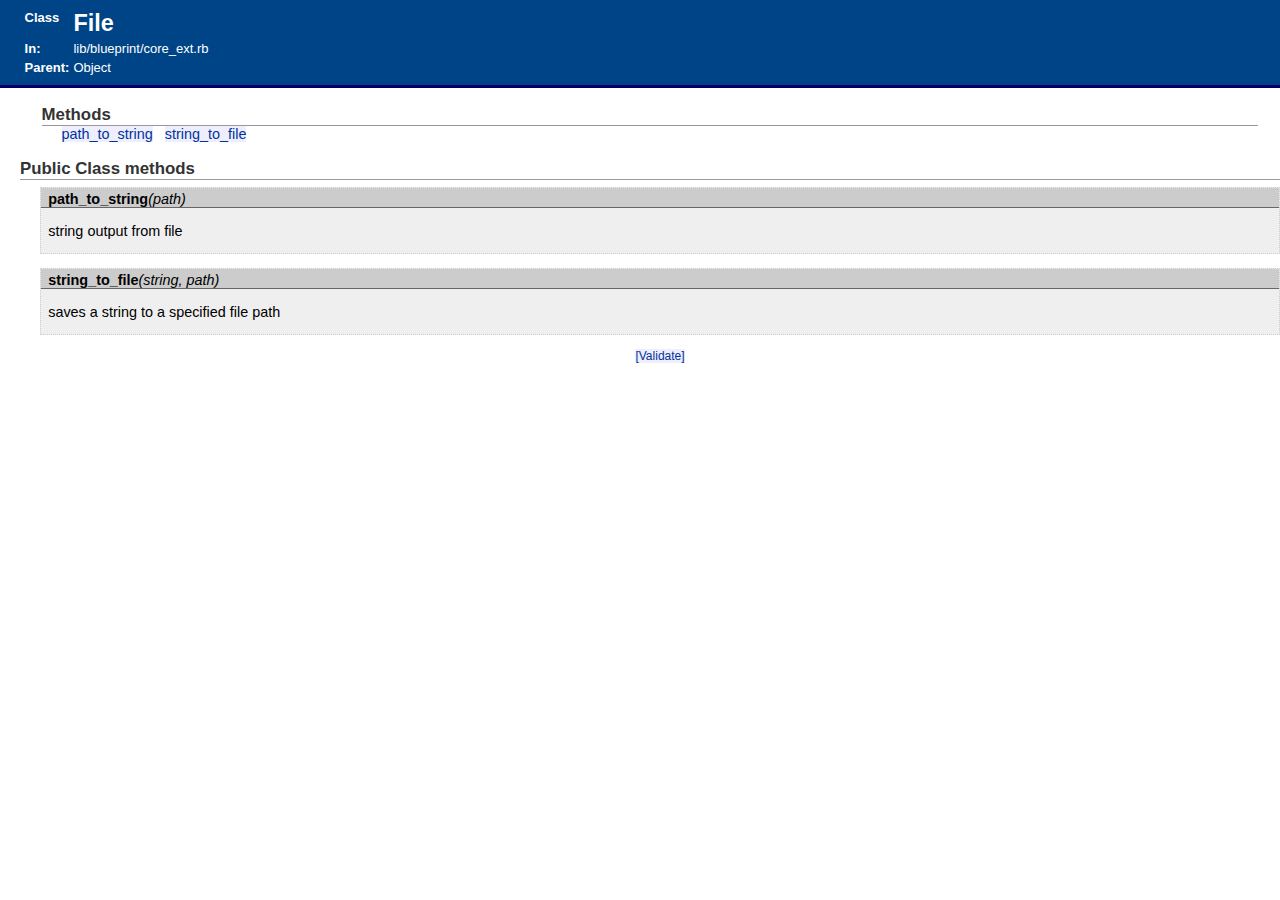
<file: lib/blueprint/doc/classes/File.html>
<?xml version="1.0" encoding="iso-8859-1"?>
<!DOCTYPE html 
     PUBLIC "-//W3C//DTD XHTML 1.0 Transitional//EN"
     "http://www.w3.org/TR/xhtml1/DTD/xhtml1-transitional.dtd">

<html xmlns="http://www.w3.org/1999/xhtml" xml:lang="en" lang="en">
<head>
  <title>Class: File</title>
  <meta http-equiv="Content-Type" content="text/html; charset=iso-8859-1" />
  <meta http-equiv="Content-Script-Type" content="text/javascript" />
  <link rel="stylesheet" href=".././rdoc-style.css" type="text/css" media="screen" />
  <script type="text/javascript">
  // <![CDATA[

  function popupCode( url ) {
    window.open(url, "Code", "resizable=yes,scrollbars=yes,toolbar=no,status=no,height=150,width=400")
  }

  function toggleCode( id ) {
    if ( document.getElementById )
      elem = document.getElementById( id );
    else if ( document.all )
      elem = eval( "document.all." + id );
    else
      return false;

    elemStyle = elem.style;
    
    if ( elemStyle.display != "block" ) {
      elemStyle.display = "block"
    } else {
      elemStyle.display = "none"
    }

    return true;
  }
  
  // Make codeblocks hidden by default
  document.writeln( "<style type=\"text/css\">div.method-source-code { display: none }</style>" )
  
  // ]]>
  </script>

</head>
<body>



    <div id="classHeader">
        <table class="header-table">
        <tr class="top-aligned-row">
          <td><strong>Class</strong></td>
          <td class="class-name-in-header">File</td>
        </tr>
        <tr class="top-aligned-row">
            <td><strong>In:</strong></td>
            <td>
                <a href="../files/lib/blueprint/core_ext_rb.html">
                lib/blueprint/core_ext.rb
                </a>
        <br />
            </td>
        </tr>

        <tr class="top-aligned-row">
            <td><strong>Parent:</strong></td>
            <td>
                Object
            </td>
        </tr>
        </table>
    </div>
  <!-- banner header -->

  <div id="bodyContent">



  <div id="contextContent">



   </div>

    <div id="method-list">
      <h3 class="section-bar">Methods</h3>

      <div class="name-list">
      <a href="#M000001">path_to_string</a>&nbsp;&nbsp;
      <a href="#M000002">string_to_file</a>&nbsp;&nbsp;
      </div>
    </div>

  </div>


    <!-- if includes -->

    <div id="section">





      


    <!-- if method_list -->
    <div id="methods">
      <h3 class="section-bar">Public Class methods</h3>

      <div id="method-M000001" class="method-detail">
        <a name="M000001"></a>

        <div class="method-heading">
          <a href="File.src/M000001.html" target="Code" class="method-signature"
            onclick="popupCode('File.src/M000001.html');return false;">
          <span class="method-name">path_to_string</span><span class="method-args">(path)</span>
          </a>
        </div>
      
        <div class="method-description">
          <p>
string output from file
</p>
        </div>
      </div>

      <div id="method-M000002" class="method-detail">
        <a name="M000002"></a>

        <div class="method-heading">
          <a href="File.src/M000002.html" target="Code" class="method-signature"
            onclick="popupCode('File.src/M000002.html');return false;">
          <span class="method-name">string_to_file</span><span class="method-args">(string, path)</span>
          </a>
        </div>
      
        <div class="method-description">
          <p>
saves a string to a specified file path
</p>
        </div>
      </div>


    </div>


  </div>


<div id="validator-badges">
  <p><small><a href="http://validator.w3.org/check/referer">[Validate]</a></small></p>
</div>

</body>
</html>
</file>
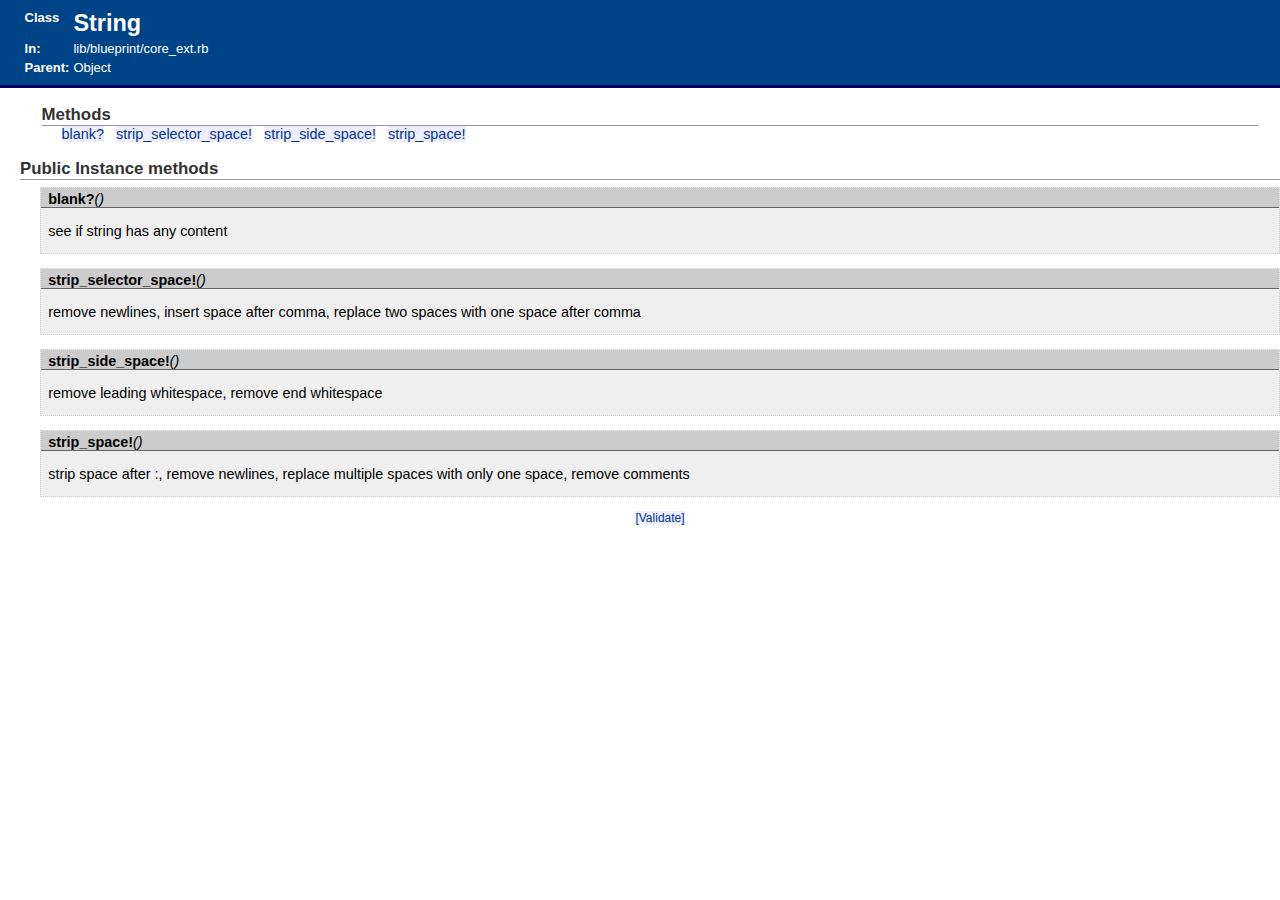
<file: lib/blueprint/doc/classes/String.html>
<?xml version="1.0" encoding="iso-8859-1"?>
<!DOCTYPE html 
     PUBLIC "-//W3C//DTD XHTML 1.0 Transitional//EN"
     "http://www.w3.org/TR/xhtml1/DTD/xhtml1-transitional.dtd">

<html xmlns="http://www.w3.org/1999/xhtml" xml:lang="en" lang="en">
<head>
  <title>Class: String</title>
  <meta http-equiv="Content-Type" content="text/html; charset=iso-8859-1" />
  <meta http-equiv="Content-Script-Type" content="text/javascript" />
  <link rel="stylesheet" href=".././rdoc-style.css" type="text/css" media="screen" />
  <script type="text/javascript">
  // <![CDATA[

  function popupCode( url ) {
    window.open(url, "Code", "resizable=yes,scrollbars=yes,toolbar=no,status=no,height=150,width=400")
  }

  function toggleCode( id ) {
    if ( document.getElementById )
      elem = document.getElementById( id );
    else if ( document.all )
      elem = eval( "document.all." + id );
    else
      return false;

    elemStyle = elem.style;
    
    if ( elemStyle.display != "block" ) {
      elemStyle.display = "block"
    } else {
      elemStyle.display = "none"
    }

    return true;
  }
  
  // Make codeblocks hidden by default
  document.writeln( "<style type=\"text/css\">div.method-source-code { display: none }</style>" )
  
  // ]]>
  </script>

</head>
<body>



    <div id="classHeader">
        <table class="header-table">
        <tr class="top-aligned-row">
          <td><strong>Class</strong></td>
          <td class="class-name-in-header">String</td>
        </tr>
        <tr class="top-aligned-row">
            <td><strong>In:</strong></td>
            <td>
                <a href="../files/lib/blueprint/core_ext_rb.html">
                lib/blueprint/core_ext.rb
                </a>
        <br />
            </td>
        </tr>

        <tr class="top-aligned-row">
            <td><strong>Parent:</strong></td>
            <td>
                Object
            </td>
        </tr>
        </table>
    </div>
  <!-- banner header -->

  <div id="bodyContent">



  <div id="contextContent">



   </div>

    <div id="method-list">
      <h3 class="section-bar">Methods</h3>

      <div class="name-list">
      <a href="#M000003">blank?</a>&nbsp;&nbsp;
      <a href="#M000005">strip_selector_space!</a>&nbsp;&nbsp;
      <a href="#M000006">strip_side_space!</a>&nbsp;&nbsp;
      <a href="#M000004">strip_space!</a>&nbsp;&nbsp;
      </div>
    </div>

  </div>


    <!-- if includes -->

    <div id="section">





      


    <!-- if method_list -->
    <div id="methods">
      <h3 class="section-bar">Public Instance methods</h3>

      <div id="method-M000003" class="method-detail">
        <a name="M000003"></a>

        <div class="method-heading">
          <a href="String.src/M000003.html" target="Code" class="method-signature"
            onclick="popupCode('String.src/M000003.html');return false;">
          <span class="method-name">blank?</span><span class="method-args">()</span>
          </a>
        </div>
      
        <div class="method-description">
          <p>
see if string has any content
</p>
        </div>
      </div>

      <div id="method-M000005" class="method-detail">
        <a name="M000005"></a>

        <div class="method-heading">
          <a href="String.src/M000005.html" target="Code" class="method-signature"
            onclick="popupCode('String.src/M000005.html');return false;">
          <span class="method-name">strip_selector_space!</span><span class="method-args">()</span>
          </a>
        </div>
      
        <div class="method-description">
          <p>
remove newlines, insert space after comma, replace two spaces with one
space after comma
</p>
        </div>
      </div>

      <div id="method-M000006" class="method-detail">
        <a name="M000006"></a>

        <div class="method-heading">
          <a href="String.src/M000006.html" target="Code" class="method-signature"
            onclick="popupCode('String.src/M000006.html');return false;">
          <span class="method-name">strip_side_space!</span><span class="method-args">()</span>
          </a>
        </div>
      
        <div class="method-description">
          <p>
remove leading whitespace, remove end whitespace
</p>
        </div>
      </div>

      <div id="method-M000004" class="method-detail">
        <a name="M000004"></a>

        <div class="method-heading">
          <a href="String.src/M000004.html" target="Code" class="method-signature"
            onclick="popupCode('String.src/M000004.html');return false;">
          <span class="method-name">strip_space!</span><span class="method-args">()</span>
          </a>
        </div>
      
        <div class="method-description">
          <p>
strip space after :, remove newlines, replace multiple spaces with only one
space, remove comments
</p>
        </div>
      </div>


    </div>


  </div>


<div id="validator-badges">
  <p><small><a href="http://validator.w3.org/check/referer">[Validate]</a></small></p>
</div>

</body>
</html>
</file>
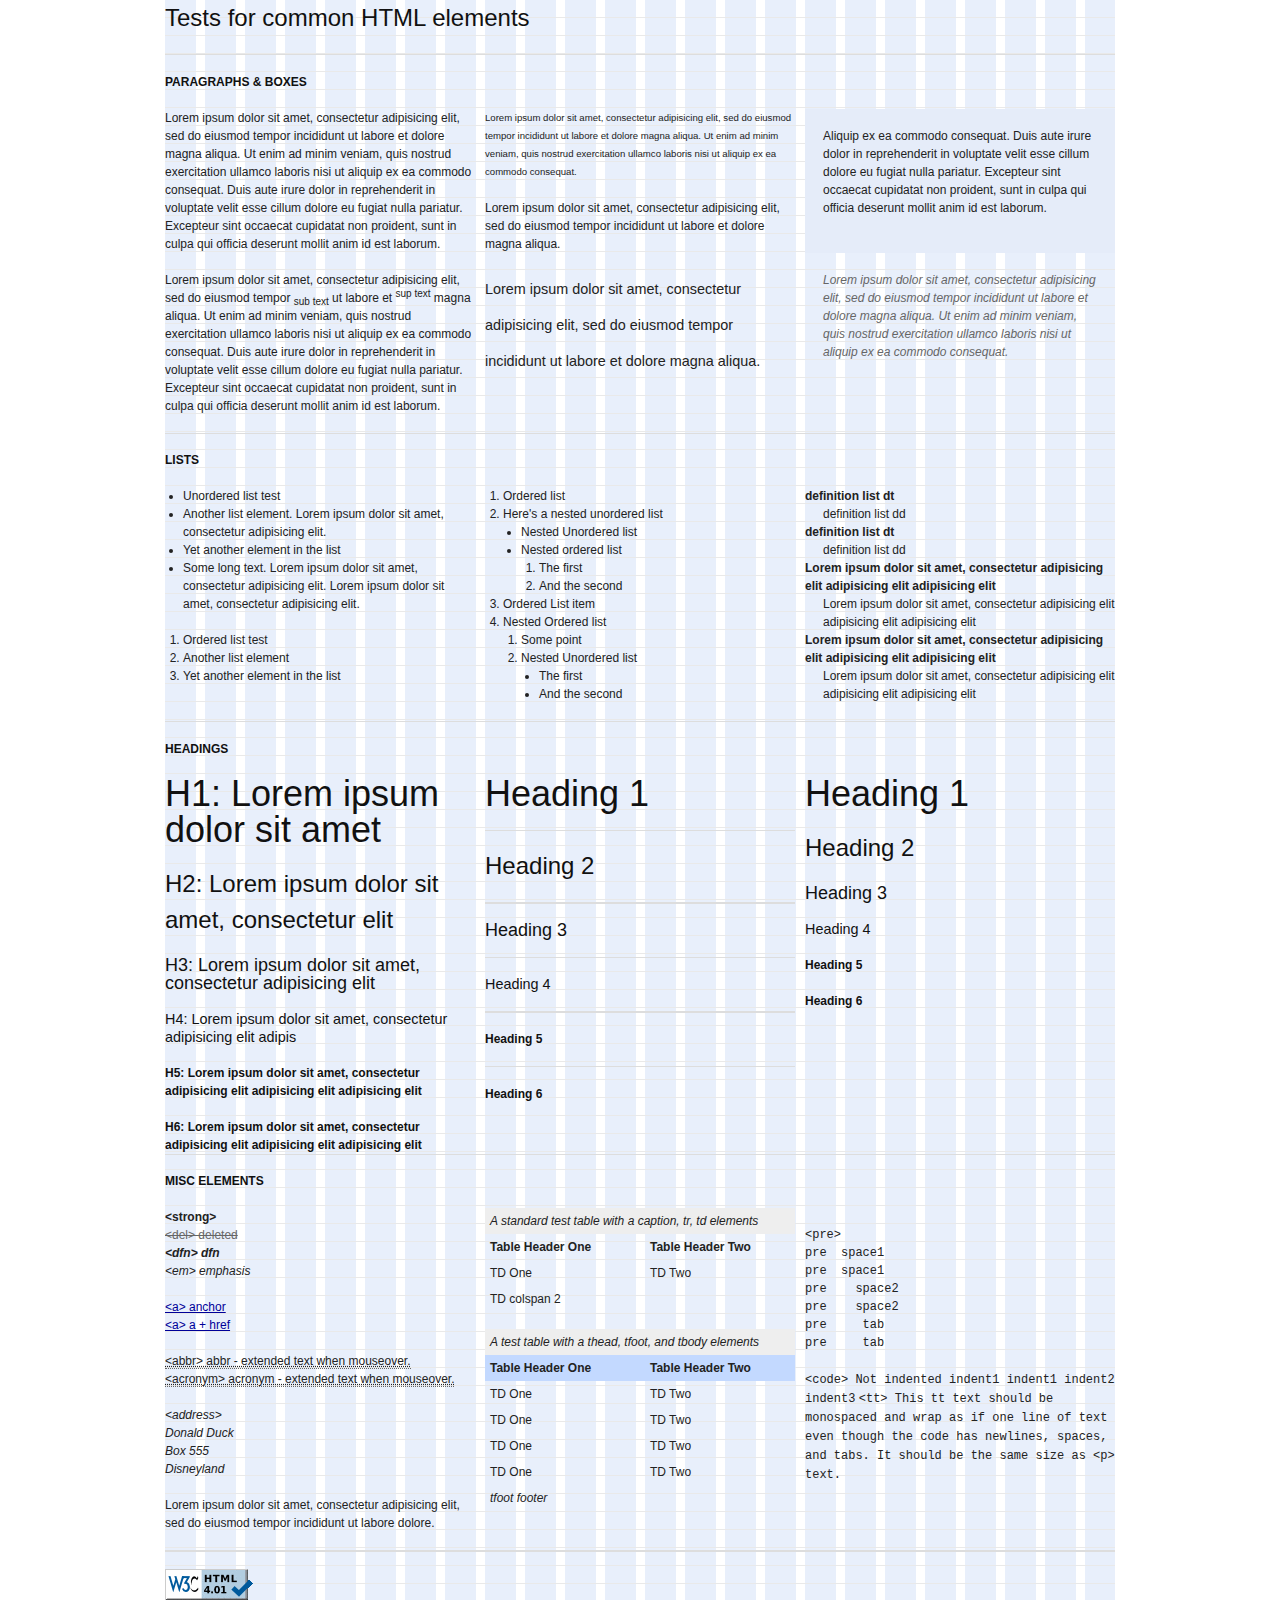
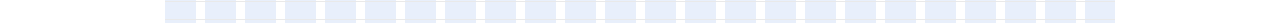
<file: lib/blueprint/tests/parts/elements.html>
<!DOCTYPE html PUBLIC "-//W3C//DTD HTML 4.01//EN"
   "http://www.w3.org/TR/html4/strict.dtd">

<html lang="en">
<head>
	<meta http-equiv="Content-Type" content="text/html; charset=utf-8">
	<title>Blueprint HTML Elements Tests</title>

  <!-- Framework CSS -->
	<link rel="stylesheet" href="../../blueprint/screen.css" type="text/css" media="screen, projection">
	<link rel="stylesheet" href="../../blueprint/print.css" type="text/css" media="print">
  <!--[if IE]><link rel="stylesheet" href="../../blueprint/ie.css" type="text/css" media="screen, projection"><![endif]-->

</head>
<body>

	<div class="container showgrid">
		<h2>Tests for common HTML elements</h2>
		<hr>
    
    <h5>PARAGRAPHS <span class="alt">&amp;</span> BOXES</h5>
    
    <div class="span-8">    
			<p>Lorem ipsum dolor sit amet, consectetur adipisicing elit, sed do eiusmod tempor incididunt ut labore et dolore magna aliqua. Ut enim ad minim veniam, quis nostrud exercitation ullamco laboris nisi ut aliquip ex ea commodo consequat. Duis aute irure dolor in reprehenderit in voluptate velit esse cillum dolore eu fugiat nulla pariatur. Excepteur sint occaecat cupidatat non proident, sunt in culpa qui officia deserunt mollit anim id est laborum.</p>
			<p>Lorem ipsum dolor sit amet, consectetur adipisicing elit, sed do eiusmod tempor <sub>sub text</sub> ut labore et <sup>sup text</sup> magna aliqua. Ut enim ad minim veniam, quis nostrud exercitation ullamco laboris nisi ut aliquip ex ea commodo consequat. Duis aute irure dolor in reprehenderit in voluptate velit esse cillum dolore eu fugiat nulla pariatur. Excepteur sint occaecat cupidatat non proident, sunt in culpa qui officia deserunt mollit anim id est laborum.</p>
    </div>
    
    <div class="span-8">
			<p class="small">Lorem ipsum dolor sit amet, consectetur adipisicing elit, sed do eiusmod tempor incididunt ut labore et dolore magna aliqua. Ut enim ad minim veniam, quis nostrud exercitation ullamco laboris nisi ut aliquip ex ea commodo consequat.</p>
			<p>Lorem ipsum dolor sit amet, consectetur adipisicing elit, sed do eiusmod tempor incididunt ut labore et dolore magna aliqua.</p>
			<p class="large">Lorem ipsum dolor sit amet, consectetur adipisicing elit, sed do eiusmod tempor incididunt ut labore et dolore magna aliqua.</p>
    </div>
    
    <div class="span-8 last">

			<div class="box">
				<p class="last">Aliquip ex ea commodo consequat. Duis aute irure dolor in reprehenderit in voluptate velit esse cillum dolore eu fugiat nulla pariatur. Excepteur sint occaecat cupidatat non proident, sunt in culpa qui officia deserunt mollit anim id est laborum.</p>
			</div>
      <blockquote>
				<p>Lorem ipsum dolor sit amet, consectetur adipisicing elit, sed do eiusmod tempor incididunt ut labore et dolore magna aliqua. Ut enim ad minim veniam, quis nostrud exercitation ullamco laboris nisi ut aliquip ex ea commodo consequat.</p>
			</blockquote>    
    
    </div>
    <hr>
    
    <h5>LISTS</h5>
    
    <div class="span-8">    
			<ul>
				<li>Unordered list test</li>
				<li>Another list element. Lorem ipsum dolor sit amet, consectetur adipisicing elit.</li>
				<li>Yet another element in the list</li>
				<li>Some long text. Lorem ipsum dolor sit amet, consectetur adipisicing elit. Lorem ipsum dolor sit amet, consectetur adipisicing elit.</li>
			</ul>
			<ol>
				<li>Ordered list test</li>
				<li>Another list element</li>
				<li>Yet another element in the list</li>
			</ol>
    </div>
    
    <div class="span-8">
			<ol>
				<li>Ordered list</li>
				<li>Here's a nested unordered list
				  <ul>
  				  <li>Nested Unordered list</li>
  				  <li>Nested ordered list
  				    <ol>
  				      <li>The first</li>
  				      <li>And the second</li>
  				    </ol>
  				  </li>
  			  </ul>
  			</li>
				<li>Ordered List item</li>
				<li>Nested Ordered list
				  <ol>
				    <li>Some point</li>
				    <li>Nested Unordered list
				      <ul>
  				      <li>The first</li>
  				      <li>And the second</li>
				      </ul>
				    </li>
				  </ol>
				</li>
			</ol>
    </div>
    
    <div class="span-8 last">
      <dl>
      	<dt>definition list dt</dt>
      	<dd>definition list dd</dd>
      	<dt>definition list dt</dt>
      	<dd>definition list dd</dd>
      	<dt>Lorem ipsum dolor sit amet, consectetur adipisicing elit adipisicing elit adipisicing elit</dt>
      	<dd>Lorem ipsum dolor sit amet, consectetur adipisicing elit adipisicing elit adipisicing elit</dd>
      	<dt>Lorem ipsum dolor sit amet, consectetur adipisicing elit adipisicing elit adipisicing elit</dt>
      	<dd>Lorem ipsum dolor sit amet, consectetur adipisicing elit adipisicing elit adipisicing elit</dd>
      </dl>			
    </div>
    <hr>
    
    <h5>HEADINGS</h5>
    
    <div class="span-8">    
			<h1>H1: Lorem ipsum dolor sit amet</h1>
			<h2>H2: Lorem ipsum dolor sit amet, consectetur elit</h2>
			<h3>H3: Lorem ipsum dolor sit amet, consectetur adipisicing elit</h3>
			<h4>H4: Lorem ipsum dolor sit amet, consectetur adipisicing elit adipis</h4>
			<h5>H5: Lorem ipsum dolor sit amet, consectetur adipisicing elit adipisicing elit adipisicing elit</h5>
			<h6>H6: Lorem ipsum dolor sit amet, consectetur adipisicing elit adipisicing elit adipisicing elit</h6>
    </div>
    
    <div class="span-8">
			<h1>Heading 1</h1><hr>
			<h2>Heading 2</h2><hr>
			<h3>Heading 3</h3><hr>
			<h4>Heading 4</h4><hr>
			<h5>Heading 5</h5><hr>
			<h6>Heading 6</h6>
    </div>
    
    <div class="span-8 last">
			<h1>Heading 1</h1>
			<h2>Heading 2</h2>
			<h3>Heading 3</h3>
			<h4>Heading 4</h4>
			<h5>Heading 5</h5>
			<h6>Heading 6</h6>
    </div>
    <hr>    
    
    <h5>MISC ELEMENTS</h5>
    
    <div class="span-8">    
      <p>
        <strong>&lt;strong&gt;</strong><br>
        <del>&lt;del&gt; deleted</del><br>
        <dfn>&lt;dfn&gt; dfn</dfn><br>
        <em>&lt;em&gt; emphasis</em>
      </p>
      <p>
        <a>&lt;a&gt; anchor</a><br>
        <a href="http://www.google.com">&lt;a&gt; a + href</a>
      </p>
      <p>
        <abbr title="extended abbr text should show when mouse over">&lt;abbr&gt; abbr - extended text when mouseover.</abbr><br>
        <acronym title="extended acronym text should show when mouse over">&lt;acronym&gt; acronym - extended text when mouseover.</acronym>
      </p>
      <address>
        &lt;address&gt;<br>
        Donald Duck<br>
        Box 555<br>
        Disneyland
      </address>
      <p>Lorem ipsum dolor sit amet, consectetur adipisicing elit, sed do eiusmod tempor incididunt ut labore dolore.</p>
    </div>
    
    <div class="span-8">
      <table summary="This is the summary text for this table."  border="0" cellspacing="0" cellpadding="0">
      	<caption><em>A standard test table with a caption, tr, td elements</em></caption>
      	<tr>
      		<th class="span-4">Table Header One</th>
        	<th class="span-4 last">Table Header Two</th>
      	</tr>
      	<tr>
      		<td>TD One</td>
        	<td>TD Two</td>
      	</tr>
      	<tr>
      		<td colspan="2">TD colspan 2</td>
      	</tr>
      </table>
      
      <table summary="This is the summary text for this table."  border="0" cellspacing="0" cellpadding="0">
      	<caption><em>A test table with a thead, tfoot, and tbody elements</em></caption>
      	<thead>
      		<tr>
      			<th class="span-4">Table Header One</th>
      	  	<th class="span-4 last">Table Header Two</th>
      		</tr>
      	</thead>
      	<tfoot>
      		<tr>
      			<td colspan="2">tfoot footer</td>
      		</tr>
      	</tfoot>
      	<tbody>
      		<tr>
      			<td>TD One</td>
      	  	<td>TD Two</td>
      		</tr>
      		<tr>
      			<td>TD One</td>
      	  	<td>TD Two</td>
      		</tr>
      	</tbody>
      	<tbody>
      		<tr>
      			<td>TD One</td>
      	  	<td>TD Two</td>
      		</tr>
      		<tr>
      			<td>TD One</td>
      	  	<td>TD Two</td>
      		</tr>
      	</tbody>
      </table>
    </div>
    
    <div class="span-8 last">

<pre>&lt;pre&gt;
pre  space1
pre  space1
pre    space2
pre    space2
pre	tab
pre	tab</pre>

<code>&lt;code&gt;
Not indented
	indent1
	indent1
		indent2
			indent3</code>

      <tt>&lt;tt&gt;
      This tt text should be monospaced
        and 
        wrap as if 
          one line of text
            even though the code has newlines, spaces, and tabs. 
      It should be the same size as &lt;p&gt; text.
      </tt>
    </div>
    <hr>
    
    <p><a href="http://validator.w3.org/check?uri=referer">
    <img src="valid.png" alt="Valid HTML 4.01 Strict" height="31" width="88" class="top"></a></p>
		
	</div>
</body>
</html>
</file>
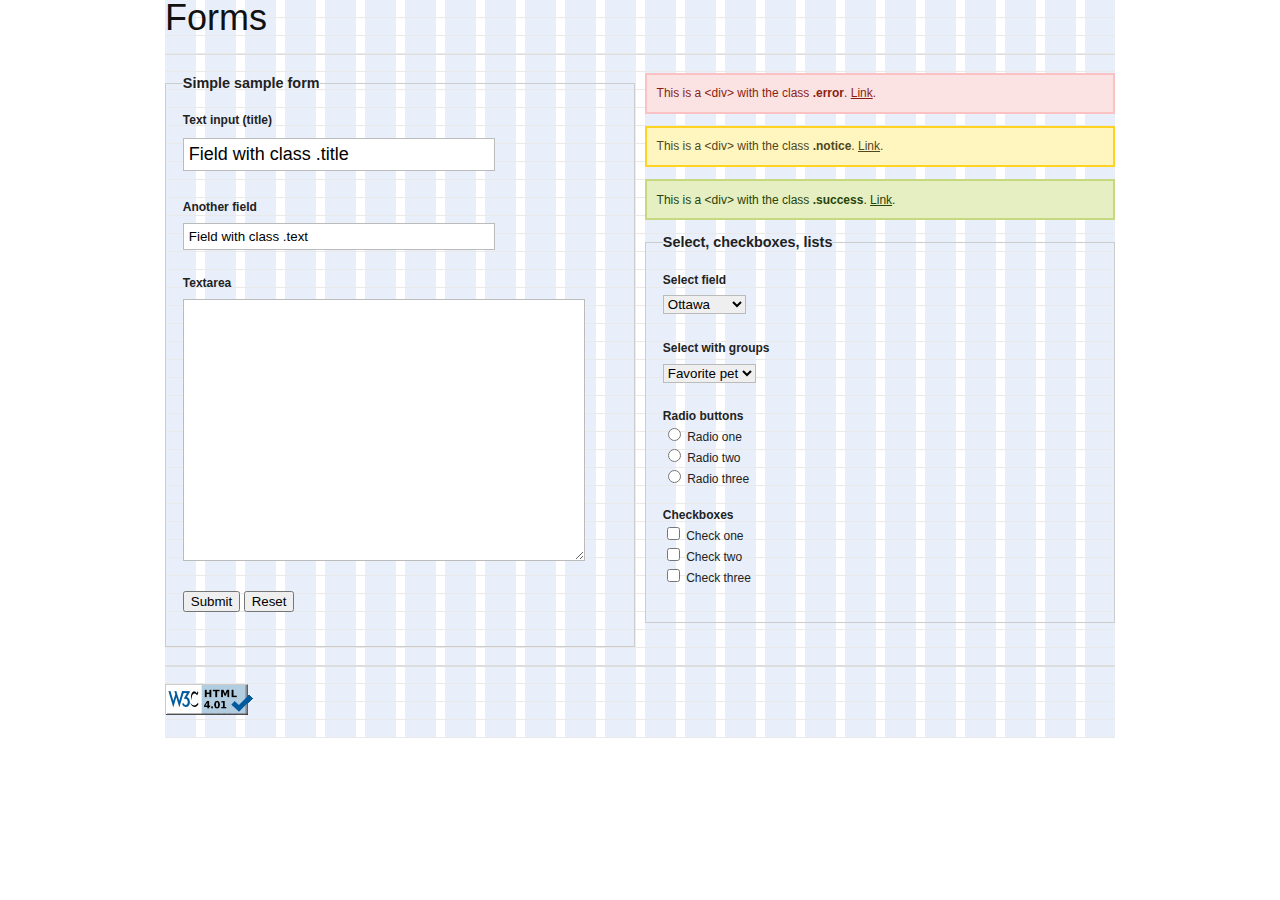
<file: lib/blueprint/tests/parts/forms.html>
<!DOCTYPE html PUBLIC "-//W3C//DTD HTML 4.01//EN"
   "http://www.w3.org/TR/html4/strict.dtd">

<html lang="en">
<head>
	<meta http-equiv="Content-Type" content="text/html; charset=utf-8">
	<title>Blueprint Forms Tests</title>

  <!-- Framework CSS -->
	<link rel="stylesheet" href="../../blueprint/screen.css" type="text/css" media="screen, projection">
	<link rel="stylesheet" href="../../blueprint/print.css" type="text/css" media="print">
  <!--[if IE]><link rel="stylesheet" href="../../blueprint/ie.css" type="text/css" media="screen, projection"><![endif]-->
</head>
<body>

	<div class="container showgrid">
		<h1>Forms</h1>
		<hr>
    
    <div class="span-12">
    
      <form id="dummy" action="" method="post">

      	<fieldset>
      		<legend>Simple sample form</legend>

      		<p><label for="dummy0">Text input (title)</label><br>
      		  <input type="text" class="title" name="dummy0" id="dummy0" value="Field with class .title"></p>
        
          <p><label for="dummy1">Another field</label><br>
      		  <input type="text" class="text" id="dummy1" name="dummy1" value="Field with class .text"></p>

      	  <p><label for="dummy2">Textarea</label><br>
      	    <textarea name="dummy2" id="dummy2" rows="5" cols="20"></textarea></p>

      		<p><input type="submit" value="Submit">
      		  <input type="reset" value="Reset"></p>

      	</fieldset>
      </form>
    
    </div>
    <div class="span-12 last">
    
      <div class="error">
        This is a &lt;div&gt; with the class <strong>.error</strong>. <a href="#">Link</a>.
      </div>
      <div class="notice">
        This is a &lt;div&gt; with the class <strong>.notice</strong>. <a href="#">Link</a>.
      </div>		
      <div class="success">
        This is a &lt;div&gt; with the class <strong>.success</strong>. <a href="#">Link</a>.
      </div>    
      
      <fieldset>
        <legend>Select, checkboxes, lists</legend>

    		<p><label for="dummy3">Select field</label><br>
    		  <select id="dummy3" name="dummy3">
    			  <option value="1">Ottawa</option>
    			  <option value="2">Calgary</option>
    			  <option value="3">Moosejaw</option>
    		  </select></p>

    		<p><label for="dummy4">Select with groups</label><br>
    		  <select id="dummy4" name="dummy4">
    			  <option>Favorite pet</option>
    			  <optgroup label="mammals">
    			    <option>dog</option>
    			    <option>cat</option>
    			    <option>rabbit</option>
    			    <option>horse</option>
    			  </optgroup>
    			  <optgroup label="reptiles">
    			    <option>iguana</option>
    			    <option>snake</option>
    			  </optgroup>
    		  </select></p>
    		  
    		  <p><label>Radio buttons</label><br>
    		    <input type="radio" name="example"> Radio one<br>
    		    <input type="radio" name="example"> Radio two<br>
    		    <input type="radio" name="example"> Radio three<br></p>
          
    		  <p><label>Checkboxes</label><br>
    		    <input type="checkbox"> Check one<br>
    		    <input type="checkbox"> Check two<br>
    		    <input type="checkbox"> Check three<br></p>
        
      </fieldset>
    
    </div>
    <hr>

    <p><a href="http://validator.w3.org/check?uri=referer">
    <img src="valid.png" alt="Valid HTML 4.01 Strict" height="31" width="88" class="top"></a></p>
    
  </div>
</body>
</html>
</file>
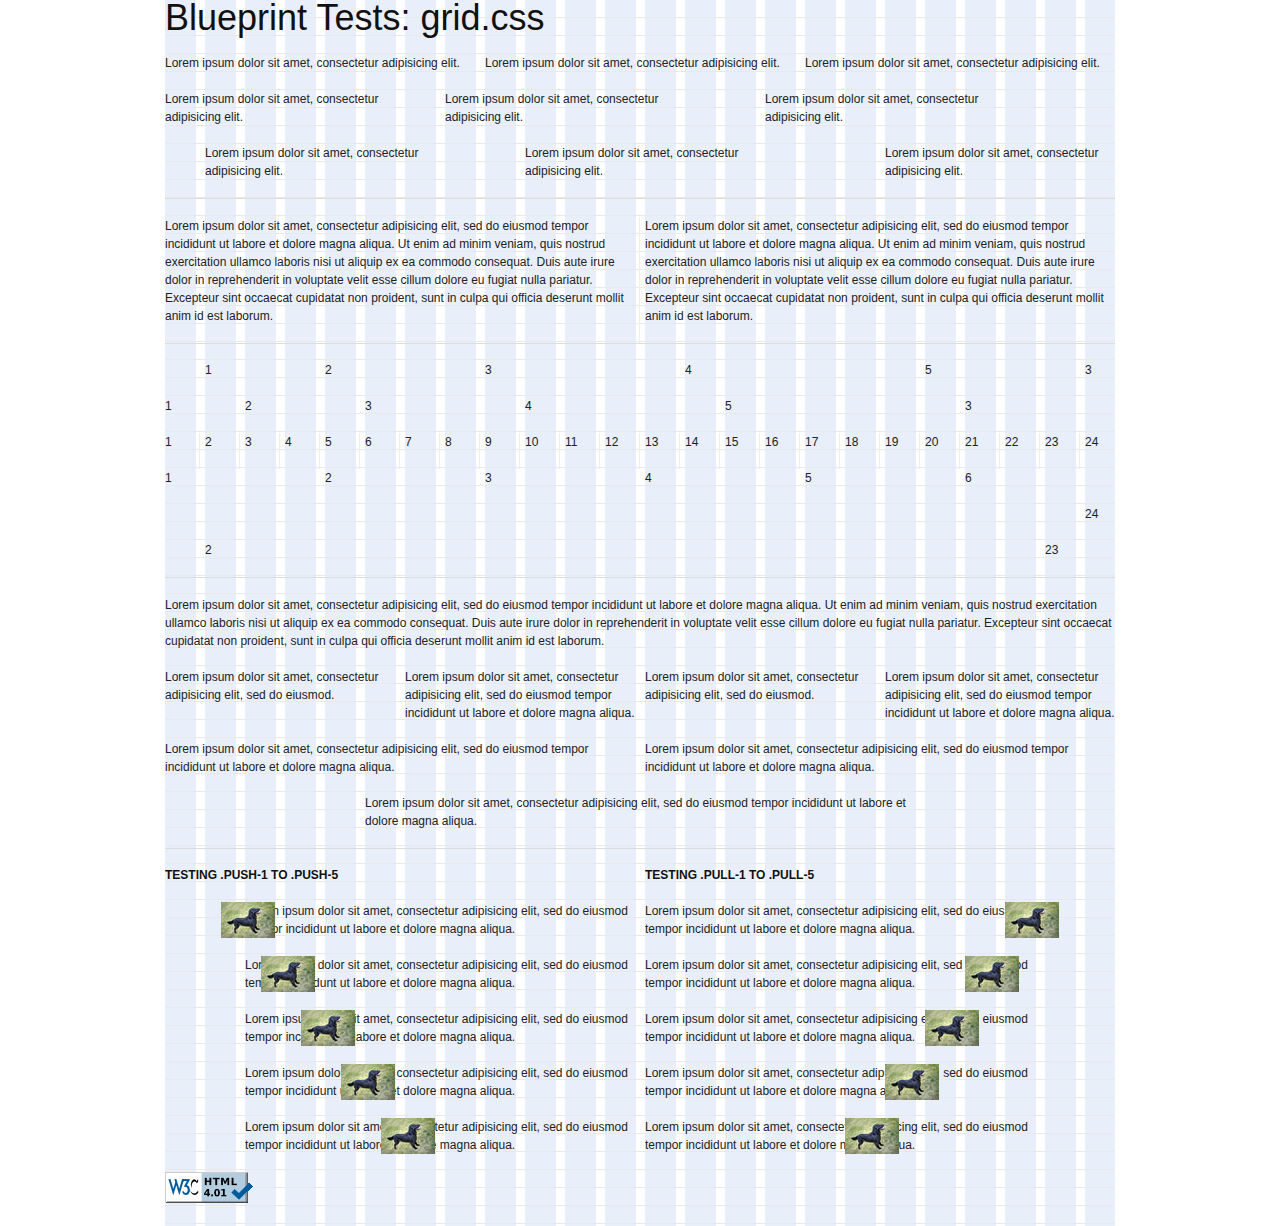
<file: lib/blueprint/tests/parts/grid.html>
<!DOCTYPE html PUBLIC "-//W3C//DTD HTML 4.01//EN"
   "http://www.w3.org/TR/html4/strict.dtd">

<html lang="en">
<head>
	<meta http-equiv="Content-Type" content="text/html; charset=utf-8">
	<title>Blueprint Grid Tests</title>

  <!-- Framework CSS -->
	<link rel="stylesheet" href="../../blueprint/screen.css" type="text/css" media="screen, projection">
	<link rel="stylesheet" href="../../blueprint/print.css" type="text/css" media="print">
  <!--[if IE]><link rel="stylesheet" href="../../blueprint/ie.css" type="text/css" media="screen, projection"><![endif]-->
</head>
<body>

	<div class="container showgrid">
		<h1>Blueprint Tests: grid.css</h1>
		

		<div class="span-8">
			<p>Lorem ipsum dolor sit amet, consectetur adipisicing elit.</p>
		</div>
		<div class="span-8">
			<p>Lorem ipsum dolor sit amet, consectetur adipisicing elit.</p>
		</div>
		<div class="span-8 last">
			<p>Lorem ipsum dolor sit amet, consectetur adipisicing elit.</p>
		</div>
		

		<div class="span-6 append-1">
			<p>Lorem ipsum dolor sit amet, consectetur adipisicing elit.</p>
		</div>
		<div class="span-6 append-2">
			<p>Lorem ipsum dolor sit amet, consectetur adipisicing elit.</p>
		</div>
		<div class="span-6 append-3 last">
			<p>Lorem ipsum dolor sit amet, consectetur adipisicing elit.</p>
		</div>
		

		<div class="span-6 prepend-1">
			<p>Lorem ipsum dolor sit amet, consectetur adipisicing elit.</p>
		</div>
		<div class="span-6 prepend-2">
			<p>Lorem ipsum dolor sit amet, consectetur adipisicing elit.</p>
		</div>
		<div class="span-6 prepend-3 last">
			<p>Lorem ipsum dolor sit amet, consectetur adipisicing elit.</p>
		</div>
		<hr>

		<div class="span-12 border">
			<p>Lorem ipsum dolor sit amet, consectetur adipisicing elit, sed do eiusmod tempor incididunt ut labore et dolore magna aliqua. Ut enim ad minim veniam, quis nostrud exercitation ullamco laboris nisi ut aliquip ex ea commodo consequat. Duis aute irure dolor in reprehenderit in voluptate velit esse cillum dolore eu fugiat nulla pariatur. Excepteur sint occaecat cupidatat non proident, sunt in culpa qui officia deserunt mollit anim id est laborum.</p>
		</div>
		<div class="span-12 last">
			<p>Lorem ipsum dolor sit amet, consectetur adipisicing elit, sed do eiusmod tempor incididunt ut labore et dolore magna aliqua. Ut enim ad minim veniam, quis nostrud exercitation ullamco laboris nisi ut aliquip ex ea commodo consequat. Duis aute irure dolor in reprehenderit in voluptate velit esse cillum dolore eu fugiat nulla pariatur. Excepteur sint occaecat cupidatat non proident, sunt in culpa qui officia deserunt mollit anim id est laborum.</p>
		</div>
		<hr>

		<div class="span-1 prepend-1"><p>1</p></div>
		<div class="span-1 prepend-2"><p>2</p></div>
		<div class="span-1 prepend-3"><p>3</p></div>
		<div class="span-1 prepend-4"><p>4</p></div>
		<div class="span-1 prepend-5"><p>5</p></div>
		<div class="span-1 prepend-3 last"><p>3</p></div>

		<div class="span-1 append-1"><p>1</p></div>
		<div class="span-1 append-2"><p>2</p></div>
		<div class="span-1 append-3"><p>3</p></div>
		<div class="span-1 append-4"><p>4</p></div>
		<div class="span-1 append-5"><p>5</p></div>
		<div class="span-1 append-3 last"><p>3</p></div>
		
		<div class="span-1 border"><p>1</p></div>
		<div class="span-1 border"><p>2</p></div>
		<div class="span-1 border"><p>3</p></div>
		<div class="span-1 border"><p>4</p></div>
		<div class="span-1 border"><p>5</p></div>
		<div class="span-1 border"><p>6</p></div>
		<div class="span-1 border"><p>7</p></div>
		<div class="span-1 border"><p>8</p></div>
		<div class="span-1 border"><p>9</p></div>
		<div class="span-1 border"><p>10</p></div>
		<div class="span-1 border"><p>11</p></div>
		<div class="span-1 border"><p>12</p></div>
		<div class="span-1 border"><p>13</p></div>
		<div class="span-1 border"><p>14</p></div>
		<div class="span-1 border"><p>15</p></div>
		<div class="span-1 border"><p>16</p></div>
		<div class="span-1 border"><p>17</p></div>
		<div class="span-1 border"><p>18</p></div>
		<div class="span-1 border"><p>19</p></div>
		<div class="span-1 border"><p>20</p></div>
		<div class="span-1 border"><p>21</p></div>
		<div class="span-1 border"><p>22</p></div>
		<div class="span-1 border"><p>23</p></div>
		<div class="span-1 last"><p>24</p></div>
		
		
		<div class="span-4"><p>1</p></div>
		<div class="span-4"><p>2</p></div>
		<div class="span-4"><p>3</p></div>
		<div class="span-4"><p>4</p></div>
		<div class="span-4"><p>5</p></div>
		<div class="span-4 last"><p>6</p></div>
		
		
		<div class="prepend-23 span-1 last"><p>24</p></div>
		
		
		<div class="prepend-1 span-1"><p>2</p></div>
		<div class="prepend-20 span-1 append-1 last"><p>23</p></div>
		<hr>
		
		<div class="span-24">
			<p>Lorem ipsum dolor sit amet, consectetur adipisicing elit, sed do eiusmod tempor incididunt ut labore et dolore magna aliqua. Ut enim ad minim veniam, quis nostrud exercitation ullamco laboris nisi ut aliquip ex ea commodo consequat. Duis aute irure dolor in reprehenderit in voluptate velit esse cillum dolore eu fugiat nulla pariatur. Excepteur sint occaecat cupidatat non proident, sunt in culpa qui officia deserunt mollit anim id est laborum.</p>
		</div>
		

		<div class="span-12">
			<div class="span-6">
				<p>Lorem ipsum dolor sit amet, consectetur adipisicing elit, sed do eiusmod.</p>
			</div>

			<div class="span-6 last">
				<p>Lorem ipsum dolor sit amet, consectetur adipisicing elit, sed do eiusmod tempor incididunt ut labore et dolore magna aliqua.</p>
			</div>

			<div class="span-12 last">
				<p>Lorem ipsum dolor sit amet, consectetur adipisicing elit, sed do eiusmod tempor incididunt ut labore et dolore magna aliqua.</p>
			</div>
		</div>

		<div class="span-12 last">
			<div class="span-6">
				<p>Lorem ipsum dolor sit amet, consectetur adipisicing elit, sed do eiusmod.</p>
			</div>

			<div class="span-6 last">
				<p>Lorem ipsum dolor sit amet, consectetur adipisicing elit, sed do eiusmod tempor incididunt ut labore et dolore magna aliqua.</p>
			</div>

			<div class="span-12 last">
				<p>Lorem ipsum dolor sit amet, consectetur adipisicing elit, sed do eiusmod tempor incididunt ut labore et dolore magna aliqua.</p>
			</div>
		</div>
		

		<div class="span-14 prepend-5 append-5 last">
			<p>Lorem ipsum dolor sit amet, consectetur adipisicing elit, sed do eiusmod tempor incididunt ut labore et dolore magna aliqua.</p>
		</div>
		<hr>
		
		<div class="span-12">
		  <h5>TESTING .PUSH-1 TO .PUSH-5</h5>
		
			<div class="span-2"><img src="test-small.jpg" class="push-1"></div>
			<div class="span-10 last"><p>Lorem ipsum dolor sit amet, consectetur adipisicing elit, sed do eiusmod tempor incididunt ut labore et dolore magna aliqua.</p></div>

			<div class="span-2"><img src="test-small.jpg" class="push-2"></div>
			<div class="span-10 last"><p>Lorem ipsum dolor sit amet, consectetur adipisicing elit, sed do eiusmod tempor incididunt ut labore et dolore magna aliqua.</p></div>
		
			<div class="span-2"><img src="test-small.jpg" class="push-3"></div>
			<div class="span-10 last"><p>Lorem ipsum dolor sit amet, consectetur adipisicing elit, sed do eiusmod tempor incididunt ut labore et dolore magna aliqua.</p></div>

			<div class="span-2"><img src="test-small.jpg" class="push-4"></div>
			<div class="span-10 last"><p>Lorem ipsum dolor sit amet, consectetur adipisicing elit, sed do eiusmod tempor incididunt ut labore et dolore magna aliqua.</p></div>

			<div class="span-2"><img src="test-small.jpg" class="push-5"></div>
			<div class="span-10 last"><p>Lorem ipsum dolor sit amet, consectetur adipisicing elit, sed do eiusmod tempor incididunt ut labore et dolore magna aliqua.</p></div>
		
		</div>

		<div class="span-12 last">
		  <h5>TESTING .PULL-1 TO .PULL-5</h5>
			
			<div class="span-10"><p>Lorem ipsum dolor sit amet, consectetur adipisicing elit, sed do eiusmod tempor incididunt ut labore et dolore magna aliqua.</p></div>
			<div class="span-2 last"><img src="test-small.jpg" class="top pull-1"></div>

			<div class="span-10"><p>Lorem ipsum dolor sit amet, consectetur adipisicing elit, sed do eiusmod tempor incididunt ut labore et dolore magna aliqua.</p></div>
			<div class="span-2 last"><img src="test-small.jpg" class="top pull-2"></div>		

			<div class="span-10"><p>Lorem ipsum dolor sit amet, consectetur adipisicing elit, sed do eiusmod tempor incididunt ut labore et dolore magna aliqua.</p></div>
			<div class="span-2 last"><img src="test-small.jpg" class="top pull-3"></div>		

			<div class="span-10"><p>Lorem ipsum dolor sit amet, consectetur adipisicing elit, sed do eiusmod tempor incididunt ut labore et dolore magna aliqua.</p></div>
			<div class="span-2 last"><img src="test-small.jpg" class="top pull-4"></div>		

			<div class="span-10"><p>Lorem ipsum dolor sit amet, consectetur adipisicing elit, sed do eiusmod tempor incididunt ut labore et dolore magna aliqua.</p></div>
			<div class="span-2 last"><img src="test-small.jpg" class="top pull-5"></div>		

		</div>
		
		
		
		
		
  	<div class="span-24">
	    <p><a href="http://validator.w3.org/check?uri=referer">
	    <img src="valid.png" alt="Valid HTML 4.01 Strict" height="31" width="88" class="bottom"></a></p>
  	</div>		

	</div>
</body>
</html>
</file>
<file: lib/blueprint/blueprint/screen.css>
/* -----------------------------------------------------------------------


 Blueprint CSS Framework 0.8
 http://blueprintcss.org

   * Copyright (c) 2007-Present. See LICENSE for more info.
   * See README for instructions on how to use Blueprint.
   * For credits and origins, see AUTHORS.
   * This is a compressed file. See the sources in the 'src' directory.

----------------------------------------------------------------------- */

/* reset.css */
html, body, div, span, object, iframe, h1, h2, h3, h4, h5, h6, p, blockquote, pre, a, abbr, acronym, address, code, del, dfn, em, img, q, dl, dt, dd, ol, ul, li, fieldset, form, label, legend, table, caption, tbody, tfoot, thead, tr, th, td {margin:0;padding:0;border:0;font-weight:inherit;font-style:inherit;font-size:100%;font-family:inherit;vertical-align:baseline;}
body {line-height:1.5;}
table {border-collapse:separate;border-spacing:0;}
caption, th, td {text-align:left;font-weight:normal;}
table, td, th {vertical-align:middle;}
blockquote:before, blockquote:after, q:before, q:after {content:"";}
blockquote, q {quotes:"" "";}
a img {border:none;}

/* typography.css */
body {font-size:75%;color:#222;background:#fff;font-family:"Helvetica Neue", Arial, Helvetica, sans-serif;}
h1, h2, h3, h4, h5, h6 {font-weight:normal;color:#111;}
h1 {font-size:3em;line-height:1;margin-bottom:0.5em;}
h2 {font-size:2em;margin-bottom:0.75em;}
h3 {font-size:1.5em;line-height:1;margin-bottom:1em;}
h4 {font-size:1.2em;line-height:1.25;margin-bottom:1.25em;}
h5 {font-size:1em;font-weight:bold;margin-bottom:1.5em;}
h6 {font-size:1em;font-weight:bold;}
h1 img, h2 img, h3 img, h4 img, h5 img, h6 img {margin:0;}
p {margin:0 0 1.5em;}
p img.left {float:left;margin:1.5em 1.5em 1.5em 0;padding:0;}
p img.right {float:right;margin:1.5em 0 1.5em 1.5em;}
a:focus, a:hover {color:#000;}
a {color:#009;text-decoration:underline;}
blockquote {margin:1.5em;color:#666;font-style:italic;}
strong {font-weight:bold;}
em, dfn {font-style:italic;}
dfn {font-weight:bold;}
sup, sub {line-height:0;}
abbr, acronym {border-bottom:1px dotted #666;}
address {margin:0 0 1.5em;font-style:italic;}
del {color:#666;}
pre {margin:1.5em 0;white-space:pre;}
pre, code, tt {font:1em 'andale mono', 'lucida console', monospace;line-height:1.5;}
li ul, li ol {margin:0 1.5em;}
ul, ol {margin:0 1.5em 1.5em 1.5em;}
ul {list-style-type:disc;}
ol {list-style-type:decimal;}
dl {margin:0 0 1.5em 0;}
dl dt {font-weight:bold;}
dd {margin-left:1.5em;}
table {margin-bottom:1.4em;width:100%;}
th {font-weight:bold;}
thead th {background:#c3d9ff;}
th, td, caption {padding:4px 10px 4px 5px;}
tr.even td {background:#e5ecf9;}
tfoot {font-style:italic;}
caption {background:#eee;}
.small {font-size:.8em;margin-bottom:1.875em;line-height:1.875em;}
.large {font-size:1.2em;line-height:2.5em;margin-bottom:1.25em;}
.hide {display:none;}
.quiet {color:#666;}
.loud {color:#000;}
.highlight {background:#ff0;}
.added {background:#060;color:#fff;}
.removed {background:#900;color:#fff;}
.first {margin-left:0;padding-left:0;}
.last {margin-right:0;padding-right:0;}
.top {margin-top:0;padding-top:0;}
.bottom {margin-bottom:0;padding-bottom:0;}

/* grid.css */
.container {width:950px;margin:0 auto;}
.showgrid {background:url(src/grid.png);}
.column, div.span-1, div.span-2, div.span-3, div.span-4, div.span-5, div.span-6, div.span-7, div.span-8, div.span-9, div.span-10, div.span-11, div.span-12, div.span-13, div.span-14, div.span-15, div.span-16, div.span-17, div.span-18, div.span-19, div.span-20, div.span-21, div.span-22, div.span-23, div.span-24 {float:left;margin-right:10px;}
.last, div.last {margin-right:0;}
.span-1 {width:30px;}
.span-2 {width:70px;}
.span-3 {width:110px;}
.span-4 {width:150px;}
.span-5 {width:190px;}
.span-6 {width:230px;}
.span-7 {width:270px;}
.span-8 {width:310px;}
.span-9 {width:350px;}
.span-10 {width:390px;}
.span-11 {width:430px;}
.span-12 {width:470px;}
.span-13 {width:510px;}
.span-14 {width:550px;}
.span-15 {width:590px;}
.span-16 {width:630px;}
.span-17 {width:670px;}
.span-18 {width:710px;}
.span-19 {width:750px;}
.span-20 {width:790px;}
.span-21 {width:830px;}
.span-22 {width:870px;}
.span-23 {width:910px;}
.span-24, div.span-24 {width:950px;margin:0;}
input.span-1, textarea.span-1, select.span-1 {width:30px!important;}
input.span-2, textarea.span-2, select.span-2 {width:50px!important;}
input.span-3, textarea.span-3, select.span-3 {width:90px!important;}
input.span-4, textarea.span-4, select.span-4 {width:130px!important;}
input.span-5, textarea.span-5, select.span-5 {width:170px!important;}
input.span-6, textarea.span-6, select.span-6 {width:210px!important;}
input.span-7, textarea.span-7, select.span-7 {width:250px!important;}
input.span-8, textarea.span-8, select.span-8 {width:290px!important;}
input.span-9, textarea.span-9, select.span-9 {width:330px!important;}
input.span-10, textarea.span-10, select.span-10 {width:370px!important;}
input.span-11, textarea.span-11, select.span-11 {width:410px!important;}
input.span-12, textarea.span-12, select.span-12 {width:450px!important;}
input.span-13, textarea.span-13, select.span-13 {width:490px!important;}
input.span-14, textarea.span-14, select.span-14 {width:530px!important;}
input.span-15, textarea.span-15, select.span-15 {width:570px!important;}
input.span-16, textarea.span-16, select.span-16 {width:610px!important;}
input.span-17, textarea.span-17, select.span-17 {width:650px!important;}
input.span-18, textarea.span-18, select.span-18 {width:690px!important;}
input.span-19, textarea.span-19, select.span-19 {width:730px!important;}
input.span-20, textarea.span-20, select.span-20 {width:770px!important;}
input.span-21, textarea.span-21, select.span-21 {width:810px!important;}
input.span-22, textarea.span-22, select.span-22 {width:850px!important;}
input.span-23, textarea.span-23, select.span-23 {width:890px!important;}
input.span-24, textarea.span-24, select.span-24 {width:940px!important;}
.append-1 {padding-right:40px;}
.append-2 {padding-right:80px;}
.append-3 {padding-right:120px;}
.append-4 {padding-right:160px;}
.append-5 {padding-right:200px;}
.append-6 {padding-right:240px;}
.append-7 {padding-right:280px;}
.append-8 {padding-right:320px;}
.append-9 {padding-right:360px;}
.append-10 {padding-right:400px;}
.append-11 {padding-right:440px;}
.append-12 {padding-right:480px;}
.append-13 {padding-right:520px;}
.append-14 {padding-right:560px;}
.append-15 {padding-right:600px;}
.append-16 {padding-right:640px;}
.append-17 {padding-right:680px;}
.append-18 {padding-right:720px;}
.append-19 {padding-right:760px;}
.append-20 {padding-right:800px;}
.append-21 {padding-right:840px;}
.append-22 {padding-right:880px;}
.append-23 {padding-right:920px;}
.prepend-1 {padding-left:40px;}
.prepend-2 {padding-left:80px;}
.prepend-3 {padding-left:120px;}
.prepend-4 {padding-left:160px;}
.prepend-5 {padding-left:200px;}
.prepend-6 {padding-left:240px;}
.prepend-7 {padding-left:280px;}
.prepend-8 {padding-left:320px;}
.prepend-9 {padding-left:360px;}
.prepend-10 {padding-left:400px;}
.prepend-11 {padding-left:440px;}
.prepend-12 {padding-left:480px;}
.prepend-13 {padding-left:520px;}
.prepend-14 {padding-left:560px;}
.prepend-15 {padding-left:600px;}
.prepend-16 {padding-left:640px;}
.prepend-17 {padding-left:680px;}
.prepend-18 {padding-left:720px;}
.prepend-19 {padding-left:760px;}
.prepend-20 {padding-left:800px;}
.prepend-21 {padding-left:840px;}
.prepend-22 {padding-left:880px;}
.prepend-23 {padding-left:920px;}
div.border {padding-right:4px;margin-right:5px;border-right:1px solid #eee;}
div.colborder {padding-right:24px;margin-right:25px;border-right:1px solid #eee;}
.pull-1 {margin-left:-40px;}
.pull-2 {margin-left:-80px;}
.pull-3 {margin-left:-120px;}
.pull-4 {margin-left:-160px;}
.pull-5 {margin-left:-200px;}
.pull-6 {margin-left:-240px;}
.pull-7 {margin-left:-280px;}
.pull-8 {margin-left:-320px;}
.pull-9 {margin-left:-360px;}
.pull-10 {margin-left:-400px;}
.pull-11 {margin-left:-440px;}
.pull-12 {margin-left:-480px;}
.pull-13 {margin-left:-520px;}
.pull-14 {margin-left:-560px;}
.pull-15 {margin-left:-600px;}
.pull-16 {margin-left:-640px;}
.pull-17 {margin-left:-680px;}
.pull-18 {margin-left:-720px;}
.pull-19 {margin-left:-760px;}
.pull-20 {margin-left:-800px;}
.pull-21 {margin-left:-840px;}
.pull-22 {margin-left:-880px;}
.pull-23 {margin-left:-920px;}
.pull-24 {margin-left:-960px;}
.pull-1, .pull-2, .pull-3, .pull-4, .pull-5, .pull-6, .pull-7, .pull-8, .pull-9, .pull-10, .pull-11, .pull-12, .pull-13, .pull-14, .pull-15, .pull-16, .pull-17, .pull-18, .pull-19, .pull-20, .pull-21, .pull-22, .pull-23, .pull-24 {float:left;position:relative;}
.push-1 {margin:0 -40px 1.5em 40px;}
.push-2 {margin:0 -80px 1.5em 80px;}
.push-3 {margin:0 -120px 1.5em 120px;}
.push-4 {margin:0 -160px 1.5em 160px;}
.push-5 {margin:0 -200px 1.5em 200px;}
.push-6 {margin:0 -240px 1.5em 240px;}
.push-7 {margin:0 -280px 1.5em 280px;}
.push-8 {margin:0 -320px 1.5em 320px;}
.push-9 {margin:0 -360px 1.5em 360px;}
.push-10 {margin:0 -400px 1.5em 400px;}
.push-11 {margin:0 -440px 1.5em 440px;}
.push-12 {margin:0 -480px 1.5em 480px;}
.push-13 {margin:0 -520px 1.5em 520px;}
.push-14 {margin:0 -560px 1.5em 560px;}
.push-15 {margin:0 -600px 1.5em 600px;}
.push-16 {margin:0 -640px 1.5em 640px;}
.push-17 {margin:0 -680px 1.5em 680px;}
.push-18 {margin:0 -720px 1.5em 720px;}
.push-19 {margin:0 -760px 1.5em 760px;}
.push-20 {margin:0 -800px 1.5em 800px;}
.push-21 {margin:0 -840px 1.5em 840px;}
.push-22 {margin:0 -880px 1.5em 880px;}
.push-23 {margin:0 -920px 1.5em 920px;}
.push-24 {margin:0 -960px 1.5em 960px;}
.push-1, .push-2, .push-3, .push-4, .push-5, .push-6, .push-7, .push-8, .push-9, .push-10, .push-11, .push-12, .push-13, .push-14, .push-15, .push-16, .push-17, .push-18, .push-19, .push-20, .push-21, .push-22, .push-23, .push-24 {float:right;position:relative;}
.prepend-top {margin-top:1.5em;}
.append-bottom {margin-bottom:1.5em;}
.box {padding:1.5em;margin-bottom:1.5em;background:#E5ECF9;}
hr {background:#ddd;color:#ddd;clear:both;float:none;width:100%;height:.1em;margin:0 0 1.45em;border:none;}
hr.space {background:#fff;color:#fff;}
.clearfix:after, .container:after {content:"\0020";display:block;height:0;clear:both;visibility:hidden;overflow:hidden;}
.clearfix, .container {display:block;}
.clear {clear:both;}

/* forms.css */
label {font-weight:bold;}
fieldset {padding:1.4em;margin:0 0 1.5em 0;border:1px solid #ccc;}
legend {font-weight:bold;font-size:1.2em;}
input.text, input.title, textarea, select {margin:0.5em 0;border:1px solid #bbb;}
input.text:focus, input.title:focus, textarea:focus, select:focus {border:1px solid #666;}
input.text, input.title {width:300px;padding:5px;}
input.title {font-size:1.5em;}
textarea {width:390px;height:250px;padding:5px;}
.error, .notice, .success {padding:.8em;margin-bottom:1em;border:2px solid #ddd;}
.error {background:#FBE3E4;color:#8a1f11;border-color:#FBC2C4;}
.notice {background:#FFF6BF;color:#514721;border-color:#FFD324;}
.success {background:#E6EFC2;color:#264409;border-color:#C6D880;}
.error a {color:#8a1f11;}
.notice a {color:#514721;}
.success a {color:#264409;}
</file>
<file: lib/blueprint/blueprint/print.css>
/* -----------------------------------------------------------------------


 Blueprint CSS Framework 0.8
 http://blueprintcss.org

   * Copyright (c) 2007-Present. See LICENSE for more info.
   * See README for instructions on how to use Blueprint.
   * For credits and origins, see AUTHORS.
   * This is a compressed file. See the sources in the 'src' directory.

----------------------------------------------------------------------- */

/* print.css */
body {line-height:1.5;font-family:"Helvetica Neue", Arial, Helvetica, sans-serif;color:#000;background:none;font-size:10pt;}
.container {background:none;}
hr {background:#ccc;color:#ccc;width:100%;height:2px;margin:2em 0;padding:0;border:none;}
hr.space {background:#fff;color:#fff;}
h1, h2, h3, h4, h5, h6 {font-family:"Helvetica Neue", Arial, "Lucida Grande", sans-serif;}
code {font:.9em "Courier New", Monaco, Courier, monospace;}
img {float:left;margin:1.5em 1.5em 1.5em 0;}
a img {border:none;}
p img.top {margin-top:0;}
blockquote {margin:1.5em;padding:1em;font-style:italic;font-size:.9em;}
.small {font-size:.9em;}
.large {font-size:1.1em;}
.quiet {color:#999;}
.hide {display:none;}
a:link, a:visited {background:transparent;font-weight:700;text-decoration:underline;}
a:link:after, a:visited:after {content:" (" attr(href) ")";font-size:90%;}
</file>
<file: lib/blueprint/blueprint/ie.css>
/* -----------------------------------------------------------------------


 Blueprint CSS Framework 0.8
 http://blueprintcss.org

   * Copyright (c) 2007-Present. See LICENSE for more info.
   * See README for instructions on how to use Blueprint.
   * For credits and origins, see AUTHORS.
   * This is a compressed file. See the sources in the 'src' directory.

----------------------------------------------------------------------- */

/* ie.css */
body {text-align:center;}
.container {text-align:left;}
* html .column, * html div.span-1, * html div.span-2, * html div.span-3, * html div.span-4, * html div.span-5, * html div.span-6, * html div.span-7, * html div.span-8, * html div.span-9, * html div.span-10, * html div.span-11, * html div.span-12, * html div.span-13, * html div.span-14, * html div.span-15, * html div.span-16, * html div.span-17, * html div.span-18, * html div.span-19, * html div.span-20, * html div.span-21, * html div.span-22, * html div.span-23, * html div.span-24 {overflow-x:hidden;}
* html legend {margin:0px -8px 16px 0;padding:0;}
ol {margin-left:2em;}
sup {vertical-align:text-top;}
sub {vertical-align:text-bottom;}
html>body p code {*white-space:normal;}
hr {margin:-8px auto 11px;}
.clearfix, .container {display:inline-block;}
* html .clearfix, * html .container {height:1%;}
fieldset {padding-top:0;}
</file>
<file: lib/blueprint/doc/rdoc-style.css>
body {
    font-family: Verdana,Arial,Helvetica,sans-serif;
    font-size:   90%;
    margin: 0;
    margin-left: 40px;
    padding: 0;
    background: white;
}

h1,h2,h3,h4 { margin: 0; color: #efefef; background: transparent; }
h1 { font-size: 150%; }
h2,h3,h4 { margin-top: 1em; }

a { background: #eef; color: #039; text-decoration: none; }
a:hover { background: #039; color: #eef; }

/* Override the base stylesheet's Anchor inside a table cell */
td > a {
  background: transparent;
  color: #039;
  text-decoration: none;
}

/* and inside a section title */
.section-title > a {
  background: transparent;
  color: #eee;
  text-decoration: none;
}

/* === Structural elements =================================== */

div#index {
    margin: 0;
    margin-left: -40px;
    padding: 0;
    font-size: 90%;
}


div#index a {
    margin-left: 0.7em;
}

div#index .section-bar {
   margin-left: 0px;
   padding-left: 0.7em;
   background: #ccc;
   font-size: small;
}


div#classHeader, div#fileHeader {
    width: auto;
    color: white;
    padding: 0.5em 1.5em 0.5em 1.5em;
    margin: 0;
    margin-left: -40px;
    border-bottom: 3px solid #006;
}

div#classHeader a, div#fileHeader a {
    background: inherit;
    color: white;
}

div#classHeader td, div#fileHeader td {
    background: inherit;
    color: white;
}


div#fileHeader {
    background: #057;
}

div#classHeader {
    background: #048;
}


.class-name-in-header {
  font-size:  180%;
  font-weight: bold;
}


div#bodyContent {
    padding: 0 1.5em 0 1.5em;
}

div#description {
    padding: 0.5em 1.5em;
    background: #efefef;
    border: 1px dotted #999;
}

div#description h1,h2,h3,h4,h5,h6 {
    color: #125;;
    background: transparent;
}

div#validator-badges {
    text-align: center;
}
div#validator-badges img { border: 0; }

div#copyright {
    color: #333;
    background: #efefef;
    font: 0.75em sans-serif;
    margin-top: 5em;
    margin-bottom: 0;
    padding: 0.5em 2em;
}


/* === Classes =================================== */

table.header-table {
    color: white;
    font-size: small;
}

.type-note {
    font-size: small;
    color: #DEDEDE;
}

.xxsection-bar {
    background: #eee;
    color: #333;
    padding: 3px;
}

.section-bar {
   color: #333;
   border-bottom: 1px solid #999;
    margin-left: -20px;
}


.section-title {
    background: #79a;
    color: #eee;
    padding: 3px;
    margin-top: 2em;
    margin-left: -30px;
    border: 1px solid #999;
}

.top-aligned-row {  vertical-align: top }
.bottom-aligned-row { vertical-align: bottom }

/* --- Context section classes ----------------------- */

.context-row { }
.context-item-name { font-family: monospace; font-weight: bold; color: black; }
.context-item-value { font-size: small; color: #448; }
.context-item-desc { color: #333; padding-left: 2em; }

/* --- Method classes -------------------------- */
.method-detail {
    background: #efefef;
    padding: 0;
    margin-top: 0.5em;
    margin-bottom: 1em;
    border: 1px dotted #ccc;
}
.method-heading {
  color: black;
  background: #ccc;
  border-bottom: 1px solid #666;
  padding: 0.2em 0.5em 0 0.5em;
}
.method-signature { color: black; background: inherit; }
.method-name { font-weight: bold; }
.method-args { font-style: italic; }
.method-description { padding: 0 0.5em 0 0.5em; }

/* --- Source code sections -------------------- */

a.source-toggle { font-size: 90%; }
div.method-source-code {
    background: #262626;
    color: #ffdead;
    margin: 1em;
    padding: 0.5em;
    border: 1px dashed #999;
    overflow: hidden;
}

div.method-source-code pre { color: #ffdead; overflow: hidden; }

/* --- Ruby keyword styles --------------------- */

.standalone-code { background: #221111; color: #ffdead; overflow: hidden; }

.ruby-constant  { color: #7fffd4; background: transparent; }
.ruby-keyword { color: #00ffff; background: transparent; }
.ruby-ivar    { color: #eedd82; background: transparent; }
.ruby-operator  { color: #00ffee; background: transparent; }
.ruby-identifier { color: #ffdead; background: transparent; }
.ruby-node    { color: #ffa07a; background: transparent; }
.ruby-comment { color: #b22222; font-weight: bold; background: transparent; }
.ruby-regexp  { color: #ffa07a; background: transparent; }
.ruby-value   { color: #7fffd4; background: transparent; }
</file>
